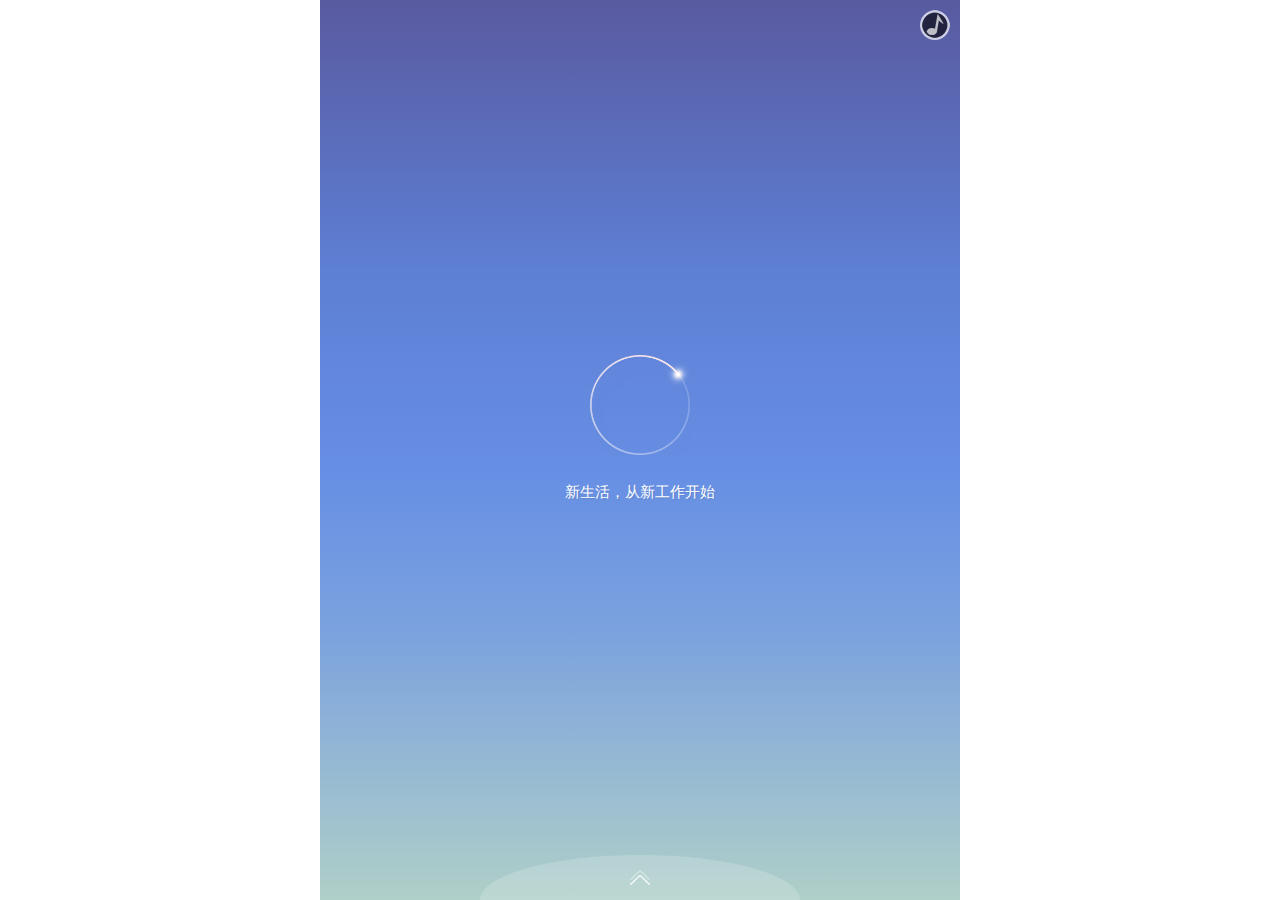
<file: index.html>
<!DOCTYPE html>
<html>
<head>
    <meta http-equiv="Content-Type" content="text/html; charset=utf-8"/>
    <title>某同城微招聘</title>
    <meta name='viewport' content='width=device-width, initial-scale=1.0, maximum-scale=1.0'/>
    <!--
    <link rel="stylesheet" href="css/swiper.min.css">
    <link rel="stylesheet" href="css/animate.min.css">
    <script src="js/swiper.min.js"></script>
    <script src="js/swiper.animate.min.js"></script>
    -->
    <link rel="stylesheet" href="css/swiper.min.css">
    <link rel="stylesheet" href="css/animate.min.css">

    <script src="js/swiper.min.js"></script>
    <script src="js/swiper.animate.min.js"></script>

    <link rel="stylesheet" href="css/style.css">
</head>

<body>
<style type="text/css">
    body{
        position:relative;
    }



    .mm-box{
        position: absolute;
        top: 10px;
        right: 10px;
        z-index: 900;
    }
    #mm{
        z-index:999;-webkit-animation: loadRotate 3s infinite linear;
        display:block;
        width: 30px;
        height: 30px;
        z-index: 999;
    }

    @keyframes loadRotate{
        from{
            transform:rotateZ(0deg);
        }
        to{
            transform:rotateZ(360deg);
        }
    }
</style>

<div class="swiper-container" id="swiper-container-v">

    <section class="poster_wrap load" id="load">
        <div class="p_loading">
            <div class="p_loading_logo"></div>
            <p class="p_loading_tip">新生活，从新工作开始</p>
        </div>
    </section>

    <div class="swiper-wrapper">
        <!-------------slide1----------------->
        <section class="swiper-slide swiper-slide1 swiper-slide-v">
            <div class="index-top ani" swiper-animate-effect="myZoomIn1" swiper-animate-duration="0.6s"
                 swiper-animate-delay="0s">
                <div class="logo">
                    <div class="box1">
                        <div class="box2">
                            <img src="upload/wzp_logo.png">
                        </div>
                    </div>
                </div>
                <h1 class="poster_tit">某同城公司</h1>
                <p class="poster_details">新生活，从新工作开始</p>

            </div>

            <div class="building ani" swiper-animate-effect="myZoomIn2" swiper-animate-duration="0.6s"
                 swiper-animate-delay="0s"></div>

        </section>

        <!---------------slide2-------------->
        <section class="swiper-slide swiper-slide2 swiper-slide-v">

            <ul class="company_intro">
                <li class="intro1 ani" swiper-animate-effect="myFlip" swiper-animate-duration="0.3s"
                    swiper-animate-delay="0s">
                    <div class="icon"><i></i></div>
                    <p>深圳</p>
                </li>
                <li class="intro2 ani" swiper-animate-effect="myFlip" swiper-animate-duration="0.3s"
                    swiper-animate-delay="0.1s">
                    <div class="icon"><i></i></div>
                    <p>50-500人</p>
                </li>
                <li class="intro3 ani" swiper-animate-effect="myFlip" swiper-animate-duration="0.3s"
                    swiper-animate-delay="0.2s">
                    <div class="icon"><i></i></div>
                    <p>私营</p>
                </li>
            </ul>


            <h3 class="about_us_tit ani" swiper-animate-effect="fadeInRight" swiper-animate-duration="0.3s"
                swiper-animate-delay="0.3s"><i class="about_us_tit_ico"></i>认识我们</h3>
            <div class="about_us_msg_p ani" swiper-animate-effect="fadeIn" swiper-animate-duration="0.3s"
                 swiper-animate-delay="0.5s">
                美国纽交所上市公司，国内专业的“本地、免费、真实、高效”生活服务平台！找租房，找二手房，找工作，找兼职，买卖二手，二手车交易，买卖宠物，找搬家，找保姆，找保洁，租车拼车，工商注册，婚车婚宴，上某同城一站解决！信息真实可靠，先行赔付！
            </div>

        </section>
        <!----------------slide3-------------->
        <section class="swiper-slide swiper-slide3 swiper-slide-v">
            <h1 class="abus_head"><i class="about_us_tit_ico"></i>我们的福利</h1>
            <div class="welf_bg">
                <div class="one ani" style="transition-timing-function:linear;" swiper-animate-effect="myrotateIn"
                     swiper-animate-duration="0.5s" swiper-animate-delay="0s"><span>五险一金</span></div>
                <div class="two ani" style="transition-timing-function:linear;" swiper-animate-effect="myrotateIn"
                     swiper-animate-duration="0.5s" swiper-animate-delay="0.1s"><span>每周双休</span></div>
                <div class="thr ani" style="transition-timing-function:linear;" swiper-animate-effect="myrotateIn"
                     swiper-animate-duration="0.5s" swiper-animate-delay="0.2s"><span>福利待遇好</span></div>
                <div class="thi ani" style="transition-timing-function:linear;" swiper-animate-effect="myrotateIn"
                     swiper-animate-duration="0.5s" swiper-animate-delay="0.2s"><span>发展前景好</span></div>
                <div class="fiv ani" style="transition-timing-function:linear;" swiper-animate-effect="myrotateIn"
                     swiper-animate-duration="0.5s" swiper-animate-delay="0.3s"><span>晋升空间大</span></div>
                <div class="six ani" style="transition-timing-function:linear;" swiper-animate-effect="myrotateIn"
                     swiper-animate-duration="0.5s" swiper-animate-delay="0.3s"><span>提供培训</span></div>
            </div>


        </section>
        <!-------------slide4----------------->
        <section class="swiper-slide swiper-slide4 swiper-slide-v">
            <h1 class="posit_tit"><i class="about_us_tit_ico"></i>我们招聘的职位</h1>
            <div class="swiper-container ani" id="swiper-container-h" swiper-animate-effect="rotateInUpLeft"
                 swiper-animate-duration="0.5s" swiper-animate-delay="0s">
                <div class="swiper-wrapper">
                    <div class="swiper-slide slide1">
                        <div class="posit_details_head">
                            <h3 class="posit_details_tit">公关专员</h3>
                            <span class="posit_details_money"><strong>面议</strong></span>
                            <p class="posit_details_tip">经验不限、学历本科</p>
                        </div>
                        <div class="job_details">
                            <p class="job_address">工作地点：广东省深圳市南山区高新科技园</p>
                            <h3 class="job_name">任职要求：<a class="job_name_details" href="#">职位详情&gt;&gt;</a></h3>
                            <div class="job_msg">任职资格：1.协助领导处理与各部门沟通和合作事宜；<br>
                                2.收集媒体信息，处理与各类媒体接洽、合作关系，协助媒介公关；<br>
                                3.注意收集影响本公司形象、声誉、关系的因素和事件信息，分析其后果，及时向领导提出对策建议；<br>
                                4.配合做好来宾迎送、接待、陪同、参观、讲解等工作；<br>
                                5.负责对合同的审阅、整理、归档、款项申请及保管工作；<br>
                                6.完成领导交办的其它工作。
                            </div>

                        </div>
                        <div class="posit_arrow_bot"></div>


                    </div>
                    <div class="swiper-slide slide2">

                        <div class="posit_details_head">
                            <h3 class="posit_details_tit">前台接待/总机/接待生</h3>
                            <span class="posit_details_money"><strong>面议</strong></span>
                            <p class="posit_details_tip">经验不限、学历不限</p>
                        </div>
                        <div class="job_details">
                            <p class="job_address">工作地点：广东省深圳市南山区高新科技园</p>
                            <h3 class="job_name">任职要求：<a class="job_name_details" href="#">职位详情&gt;&gt;</a></h3>
                            <div class="job_msg">任职资格：1、准确接听/转接电话，接待来访客人并及时准确通知被访人员；<br>
                                2、收发公司邮件、报刊、传真和物品等并做好登记管理以及转递工作；<br>
                                3、熟悉掌握前台各项操作流程，并熟知各会员卡的种类，以及卖品和出租更衣柜的销售价格；<br>
                                4、完成上级主管交办的其它工作，做好其他部门的协助工作；<br>
                                5、具有良好的待人接物及沟通协调能力，具有服务意识，负有责任心，性格活泼开朗，具有亲和力<br>
                            </div>

                        </div>
                        <div class="posit_arrow_bot"></div>
                    </div>
                    <div class="swiper-slide slide3">

                        <div class="posit_details_head">
                            <h3 class="posit_details_tit">Web前端开发、互联网软件开发工程师</h3>
                            <span class="posit_details_money"><strong>面议</strong></span>
                            <p class="posit_details_tip">经验不限、学历大专</p>
                        </div>
                        <div class="job_details">
                            <p class="job_address">工作地点：广东省深圳市南山区高新科技园</p>
                            <h3 class="job_name">任职要求：<a class="job_name_details" href="#">职位详情&gt;&gt;</a></h3>
                            <div class="job_msg">
                                任职资格：精通javascript、html；精通PS、Dreamweaver;<br>
                                精通WEB标准，熟练运用 DIV+CSS 来制作符合 w3c 规范的页面;<br>
                                具备熟练的编写和修改代码能力;<br>
                                懂得网络营销、精通页面优化技巧;<br>
                                具备良好的团队合作精神、较好的沟通能力、高度的责任感;
                            </div>

                        </div>
                        <div class="posit_arrow_bot"></div>
                    </div>


                    <div class="swiper-slide slide4">
                        <div class="posit_details_head">
                            <h3 class="posit_details_tit">总经理助理/总裁助理/总经理秘书</h3>
                            <span class="posit_details_money"><strong>面议</strong></span>
                            <p class="posit_details_tip">经验不限、学历大专</p>
                        </div>
                        <div class="job_details">
                            <p class="job_address">工作地点：广东省深圳市南山区高新科技园</p>
                            <h3 class="job_name">任职要求：<a class="job_name_details" href="#">职位详情&gt;&gt;</a></h3>
                            <div class="job_msg">任职资格：1、负责对项目出现的各类问题进行沟通协调，及时向总裁反馈重要信息；<br>
                                2、根据总裁需要，搜集行业相关信息，统计数据，撰写可行性研究报告等供总经理决策；<br>
                                3、协助总裁与客户建立良好的合作关系，并负责做好公司重要来宾的接待安排；<br>
                                4、撰写总裁需要的有关报告、文件；<br>
                                5、处理涉及总裁的电话、邮件、传真等各种渠道的信息，做到合理过滤和正确传达；<br>
                                6、有总裁亲自出面进行的接待，其餐饮、住宿、旅游等具体细节有总裁助理协助行政部共同安排；<br>
                                7、完成公司领导交办的其他工作任务；
                            </div>

                        </div>
                        <div class="posit_arrow_bot"></div>
                    </div>


                    <div class="swiper-slide slide5">
                        <div class="posit_details_head">
                            <h3 class="posit_details_tit">文案策划</h3>
                            <span class="posit_details_money"><strong>面议</strong></span>
                            <p class="posit_details_tip">经验不限、学历本科</p>
                        </div>
                        <div class="job_details">
                            <p class="job_address">工作地点：广东省深圳市南山区高新科技园</p>
                            <h3 class="job_name">任职要求：<a class="job_name_details" href="#">职位详情&gt;&gt;</a></h3>
                            <div class="job_msg">任职资格：1、文笔流畅，触觉敏锐，思路清晰，良好的沟通能力和演讲能力；<br>2、熟练操作PPT，Excel等相关办公软件；了解无线WiFi网络常识，乐于追赶时尚潮流；<br>3、熟悉微营销，擅长媒体的媒介数据分析、媒体策略、投放计划、广告监测执行、广告效果评估等相关工作，具备独立的媒体策划能力和提案能力，有成功策划案例者优先；<br>4、具备良好的职业素养、较强的执行力、责任心、工作主动性、服务意识、沟通能力和团队合作精神。<br>5、本科或以上学历，2年以上广告公司媒介策划相关工作经验。
                            </div>

                        </div>
                        <div class="posit_arrow_bot"></div>
                    </div>

                </div>
            </div>
            <div class="job_btn_con ani" swiper-animate-effect="slideInRight" swiper-animate-duration="0.1s"
                 swiper-animate-delay="0.5s">
                <div class="job_btn_list">
                    <a href="#" class="job_btn add">投个简历</a>
                    <a href="tel:0755-12345678" class="job_btn tel">电话联系</a>
                </div>
            </div>

        </section>
        <!-------------slide5----------------->
        <section class="swiper-slide swiper-slide5 swiper-slide-v">
            <div class="logo">
                <div class="box1">
                    <div class="box2">
                        <img src="upload/wzp_logo.png">
                    </div>
                </div>
            </div>
            <p class="praise_tip ani" swiper-animate-effect="fadeInUp" swiper-animate-duration="0.3s"
               swiper-animate-delay="0s">已有<b>5</b>人觉得这家公司值得加入</p>
            <a class="praise_btn ani" href="javascript:;" swiper-animate-effect="fadeInUp"
               swiper-animate-duration="0.3s" swiper-animate-delay="0.1s">
                <i><em></em></i><span>点赞，值得加入</span>
            </a>
            <a class="praise_share_btn ani" href="javascript:;" swiper-animate-effect="fadeInUp"
               swiper-animate-duration="0.3s" swiper-animate-delay="0.2s">分享给好友</a>
            <a class="more_position ani" href="#" id="viewmoreinfozp" swiper-animate-effect="fadeInUp"
               swiper-animate-duration="0.3s" swiper-animate-delay="0.3s">查看更多职位&gt;&gt;</a>


        </section>

        <!-------------slide6----------------->
        <section class="swiper-slide swiper-slide6 swiper-slide-v">
            <div class="logo ani" swiper-animate-effect="fadeInDown" swiper-animate-duration="0.3s"
                 swiper-animate-delay="0s">
                <div class="box1">
                    <div class="box2">
                        <img src="upload/wzp_logo.png">
                    </div>
                </div>
            </div>

            <div class="search_posit ani" swiper-animate-effect="fadeInDown" swiper-animate-duration="0.3s"
                 swiper-animate-delay="0.1s">
                <div class="search_input_con">
                    <div class="search_input_details">
                        <input type="text" placeholder="搜索我感兴趣的企业" value="" class="search_input">
                    </div>
                </div>
                <a class="search_btn" href="javascript:;"></a>
            </div>
            <a class="search_footer_btn ani" href="#" swiper-animate-effect="fadeInLeft" swiper-animate-duration="0.3s"
               swiper-animate-delay="0.3s">创建我的微招聘</a>
            <p class="search_footer_tip ani" swiper-animate-effect="fadeInRight" swiper-animate-duration="0.3s"
               swiper-animate-delay="0.3s">某同城提供以上服务</p>
        </section>
    </div>

    <div class="arrow-box">
        <img src="images/arrow.png" id="array">
    </div>

    <!--右侧分页点-->
    <div class="swiper-pagination "></div>

    <div class="mm-box">
        <audio style="display: none" id="audio" src="http://www.dyjkglass.com/qiangu.mp3" autoplay="autoplay">
            <!-- <source src="我的楼兰.mp3" type="audio/mp3">-->
            您的浏览器不支持audio标签
        </audio>
        <img id="mm" src="images/music_open.png" onclick="play()">
    </div>
</div>

<script src="js/code.min.js"></script>
<script src="js/jquery.js"></script>


<script type="text/javascript">

    var $video = document.getElementById("audio");
    var isPlaying = true;
    $(function(){


    })

    function play(){
        if($video.paused){
            $video.play();
            isPlaying = true;
            $("#mm").attr("src","images/music_open.png")
            $("#mm").css("animationPlayState","running")
        }else{
            $video.pause();
            isPlaying = false
            $("#mm").attr("src","images/music_close.png")
            $("#mm").css("animationPlayState","paused")
        }
    }
</script>
</body>
</html>
</file>
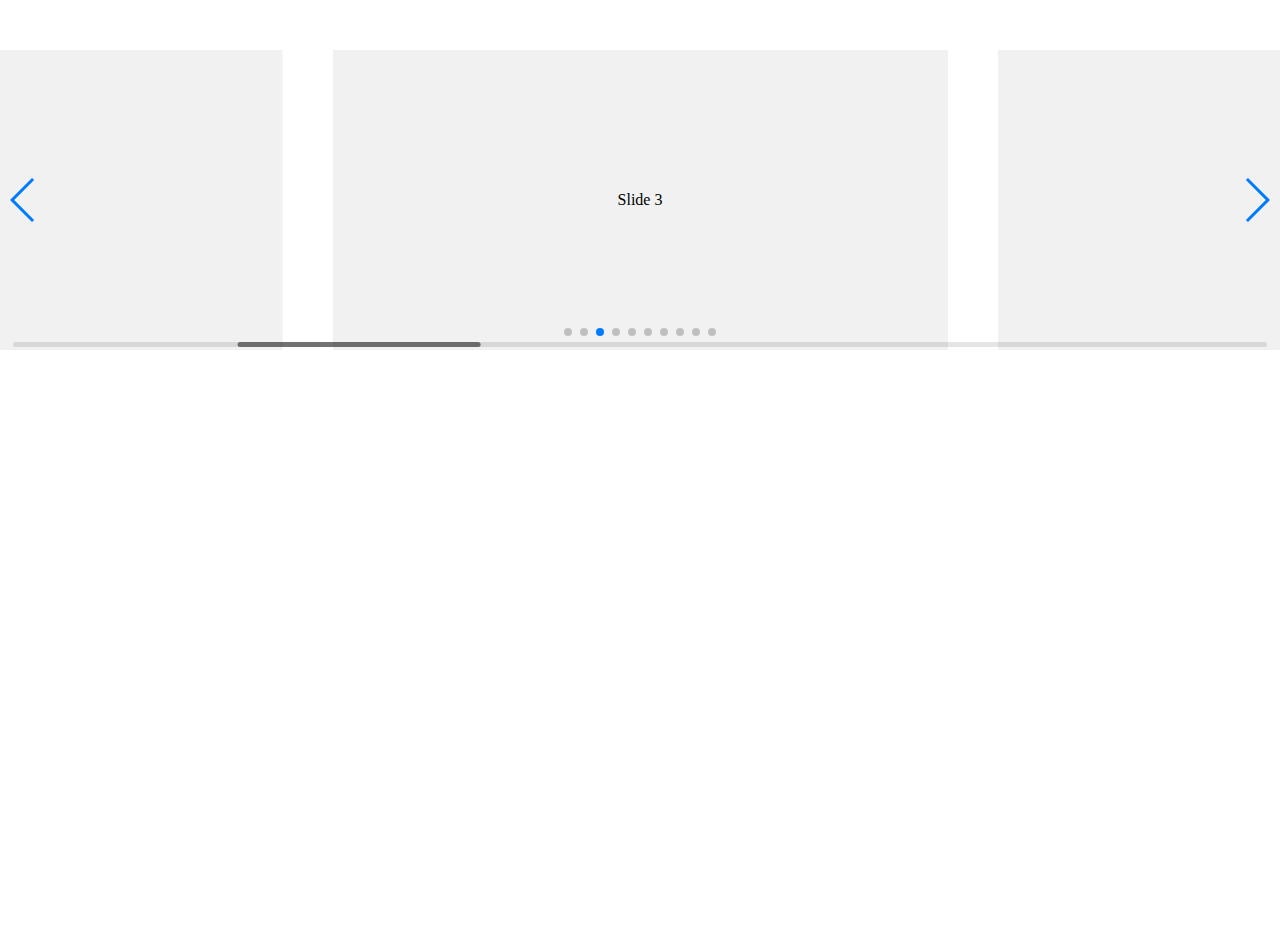
<file: res/playground/index.html>
<!doctype html>
<html lang="en">
<head>
    <meta charset="UTF-8">
    <title>Swiper Playground</title>
    <link rel="stylesheet" href="../dist/css/swiper.min.css">
    <meta name="viewport" content="width=device-width">
</head>
<body>
    <div class="swiper-container">
        <div class="swiper-scrollbar"></div>
        <div class="swiper-button-prev"></div>
        <div class="swiper-button-next"></div>
        <div class="swiper-wrapper">
            <div class="swiper-slide">Slide 1</div>
            <div class="swiper-slide">Slide 2</div>
            <div class="swiper-slide">Slide 3</div>
            <div class="swiper-slide">Slide 4</div>
            <div class="swiper-slide">Slide 5</div>
            <div class="swiper-slide">Slide 6</div>
            <div class="swiper-slide">Slide 7</div>
            <div class="swiper-slide">Slide 8</div>
            <div class="swiper-slide">Slide 9</div>
            <div class="swiper-slide">Slide 10</div>
        </div>
        <div class="swiper-pagination"></div>
    </div>
    <style>
    body, html {
        padding: 0;
        margin: 0;
        position: relative;
        height: 100%;
    }
    .swiper-container {
        width: 100%;
        height: 300px;
        margin: 50px auto;
    }
    .swiper-slide {
        background: #f1f1f1;
        color:#000;
        text-align: center;
        line-height: 300px;
    }
    </style>
    <script src="../dist/js/swiper.min.js"></script>
    <script>
        var swiper = new Swiper({
            el: '.swiper-container',
            initialSlide: 2,
            spaceBetween: 50,
            slidesPerView: 2,
            centeredSlides: true,
            slideToClickedSlide: true,
            grabCursor: true,
            scrollbar: {
              el: '.swiper-scrollbar',
            },
            mousewheel: {
              enabled: true,
            },
            keyboard: {
              enabled: true,
            },
            pagination: {
              el: '.swiper-pagination',
            },
            navigation: {
              nextEl: '.swiper-button-next',
              prevEl: '.swiper-button-prev',
            },
        });
    </script>
</body>
</html>
</file>
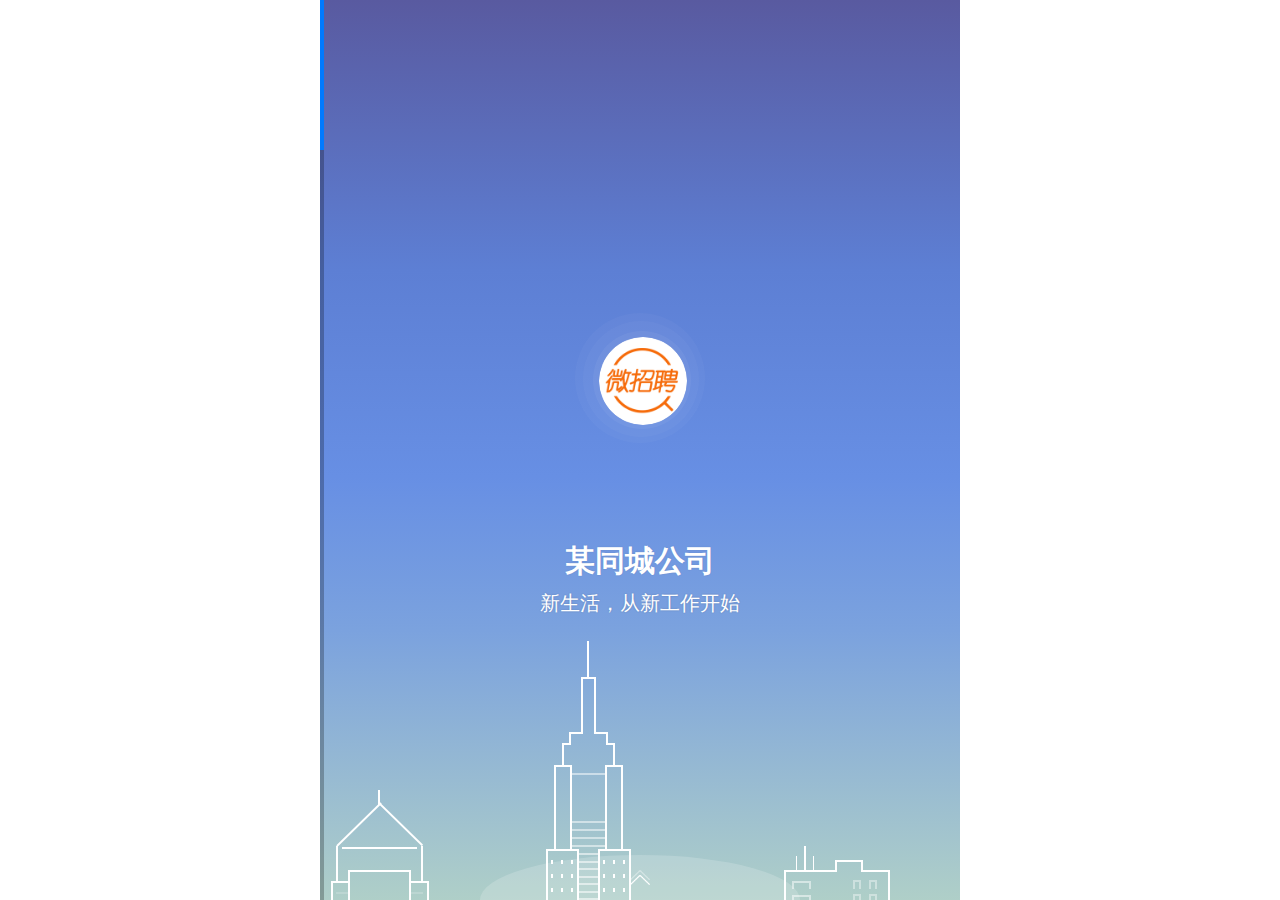
<file: index_copy.html>
<!DOCTYPE html>
<html lang="en">
<head>
  <meta charset="utf-8">
  <meta name='viewport' content='width=device-width, initial-scale=1.0, maximum-scale=1.0'/>
  <title>Swiper demo</title>
  <!-- Link Swiper's CSS -->
  <link rel="stylesheet" href="res/dist/css/swiper.min.css">
  <link rel="stylesheet" href="css/animate.min.css">

  <script src="res/dist/js/swiper.js"></script>
  <script src="js/swiper.animate.min.js"></script>

  <link rel="stylesheet" href="css/style.css">

  <style>
    html, body {
      position: relative;
      height: 100%;
    }
    body {
      font-family: Helvetica Neue, Helvetica, Arial, sans-serif;
      font-size: 14px;
      margin: 0;
      padding: 0;
    }
    .swiper-slide {
      text-align: center;
      font-size: 18px;

      /* Center slide text vertically */
      display: -webkit-box;
      display: -ms-flexbox;
      display: -webkit-flex;
      display: flex;
      -webkit-box-pack: center;
      -ms-flex-pack: center;
      -webkit-justify-content: center;
      justify-content: center;
      -webkit-box-align: center;
      -ms-flex-align: center;
      -webkit-align-items: center;
      align-items: center;
    }
  </style>

</head>
<body>
  <!-- Swiper -->
  <div class="swiper-container"  id="swiper-container-v">
    <div class="swiper-wrapper">
      <!-------------slide1----------------->
      <section class="swiper-slide swiper-slide1 swiper-slide-v">
        <div class="index-top ani" swiper-animate-effect="myZoomIn1" swiper-animate-duration="0.6s"
             swiper-animate-delay="0s">
          <div class="logo">
            <div class="box1">
              <div class="box2">
                <img src="upload/wzp_logo.png">
              </div>
            </div>
          </div>
          <h1 class="poster_tit">某同城公司</h1>
          <p class="poster_details">新生活，从新工作开始</p>

        </div>

        <div class="building ani" swiper-animate-effect="myZoomIn2" swiper-animate-duration="0.6s"
             swiper-animate-delay="0s"></div>

      </section>
      <!---------------slide2-------------->
      <section class="swiper-slide swiper-slide2 swiper-slide-v">


        <ul class="company_intro">
          <li class="intro1 ani" swiper-animate-effect="myFlip" swiper-animate-duration="0.3s"
              swiper-animate-delay="0s">
            <div class="icon"><i></i></div>
            <p>深圳</p>
          </li>
          <li class="intro2 ani" swiper-animate-effect="myFlip" swiper-animate-duration="0.3s"
              swiper-animate-delay="0.1s">
            <div class="icon"><i></i></div>
            <p>50-500人</p>
          </li>
          <li class="intro3 ani" swiper-animate-effect="myFlip" swiper-animate-duration="0.3s"
              swiper-animate-delay="0.2s">
            <div class="icon"><i></i></div>
            <p>私营</p>
          </li>
        </ul>


        <h3 class="about_us_tit ani" swiper-animate-effect="fadeInRight" swiper-animate-duration="0.3s"
            swiper-animate-delay="0.3s"><i class="about_us_tit_ico"></i>认识我们</h3>
        <div class="about_us_msg_p ani" swiper-animate-effect="fadeIn" swiper-animate-duration="0.3s"
             swiper-animate-delay="0.5s">
          美国纽交所上市公司，国内专业的“本地、免费、真实、高效”生活服务平台！找租房，找二手房，找工作，找兼职，买卖二手，二手车交易，买卖宠物，找搬家，找保姆，找保洁，租车拼车，工商注册，婚车婚宴，上某同城一站解决！信息真实可靠，先行赔付！
        </div>

      </section>
      <!----------------slide3-------------->
      <section class="swiper-slide swiper-slide3 swiper-slide-v">

        <h1 class="abus_head"><i class="about_us_tit_ico"></i>我们的福利</h1>


        <div class="welf_bg">
          <div class="one ani" style="transition-timing-function:linear;" swiper-animate-effect="myrotateIn"
               swiper-animate-duration="0.5s" swiper-animate-delay="0s"><span>五险一金</span></div>
          <div class="two ani" style="transition-timing-function:linear;" swiper-animate-effect="myrotateIn"
               swiper-animate-duration="0.5s" swiper-animate-delay="0.1s"><span>每周双休</span></div>
          <div class="thr ani" style="transition-timing-function:linear;" swiper-animate-effect="myrotateIn"
               swiper-animate-duration="0.5s" swiper-animate-delay="0.2s"><span>福利待遇好</span></div>
          <div class="thi ani" style="transition-timing-function:linear;" swiper-animate-effect="myrotateIn"
               swiper-animate-duration="0.5s" swiper-animate-delay="0.2s"><span>发展前景好</span></div>
          <div class="fiv ani" style="transition-timing-function:linear;" swiper-animate-effect="myrotateIn"
               swiper-animate-duration="0.5s" swiper-animate-delay="0.3s"><span>晋升空间大</span></div>
          <div class="six ani" style="transition-timing-function:linear;" swiper-animate-effect="myrotateIn"
               swiper-animate-duration="0.5s" swiper-animate-delay="0.3s"><span>提供培训</span></div>
        </div>


      </section>
      <!-------------slide4----------------->
      <section class="swiper-slide swiper-slide4 swiper-slide-v">
        <h1 class="posit_tit"><i class="about_us_tit_ico"></i>我们招聘的职位</h1>
        <div class="job_btn_con ani" swiper-animate-effect="slideInRight" swiper-animate-duration="0.1s"
             swiper-animate-delay="0.5s">
          <div class="job_btn_list">
            <a href="#" class="job_btn add">投个简历</a>
            <a href="tel:0755-12345678" class="job_btn tel">电话联系</a>
          </div>
        </div>

      </section>
      <!-------------slide5----------------->
      <section class="swiper-slide swiper-slide5 swiper-slide-v">
        <div class="logo">
          <div class="box1">
            <div class="box2">
              <img src="upload/wzp_logo.png">
            </div>
          </div>
        </div>
        <p class="praise_tip ani" swiper-animate-effect="fadeInUp" swiper-animate-duration="0.3s"
           swiper-animate-delay="0s">已有<b>5</b>人觉得这家公司值得加入</p>
        <a class="praise_btn ani" href="javascript:;" swiper-animate-effect="fadeInUp"
           swiper-animate-duration="0.3s" swiper-animate-delay="0.1s">
          <i><em></em></i><span>点赞，值得加入</span>
        </a>
        <a class="praise_share_btn ani" href="javascript:;" swiper-animate-effect="fadeInUp"
           swiper-animate-duration="0.3s" swiper-animate-delay="0.2s">分享给好友</a>
        <a class="more_position ani" href="#" id="viewmoreinfozp" swiper-animate-effect="fadeInUp"
           swiper-animate-duration="0.3s" swiper-animate-delay="0.3s">查看更多职位&gt;&gt;</a>


      </section>

      <!-------------slide6----------------->
      <section class="swiper-slide swiper-slide6 swiper-slide-v">
        <div class="logo ani" swiper-animate-effect="fadeInDown" swiper-animate-duration="0.3s"
             swiper-animate-delay="0s">
          <div class="box1">
            <div class="box2">
              <img src="upload/wzp_logo.png">
            </div>
          </div>
        </div>

        <div class="search_posit ani" swiper-animate-effect="fadeInDown" swiper-animate-duration="0.3s"
             swiper-animate-delay="0.1s">
          <div class="search_input_con">
            <div class="search_input_details">
              <input type="text" placeholder="搜索我感兴趣的企业" value="" class="search_input">
            </div>
          </div>
          <a class="search_btn" href="javascript:;"></a>
        </div>
        <a class="search_footer_btn ani" href="#" swiper-animate-effect="fadeInLeft" swiper-animate-duration="0.3s"
           swiper-animate-delay="0.3s">创建我的微招聘</a>
        <p class="search_footer_tip ani" swiper-animate-effect="fadeInRight" swiper-animate-duration="0.3s"
           swiper-animate-delay="0.3s">某同城提供以上服务</p>
      </section>
    </div>

    <div class="arrow-box">
      <img src="images/arrow.png" id="array">
    </div>

    <!--右侧分页点-->
    <div class="swiper-pagination "></div>
  </div>


  <!-- Initialize Swiper -->
  <script>
    window.onload = function(){
        new Swiper('.swiper-container', {
            pagination: {
                el: '.swiper-pagination',
                type: 'progressbar',
            },
            direction: 'vertical',
            onInit: function () {
                alert("sa")
                swiperAnimateCache(a);
                swiperAnimate(a)
            }
        });
    }
  </script>
</body>
</html>
</file>
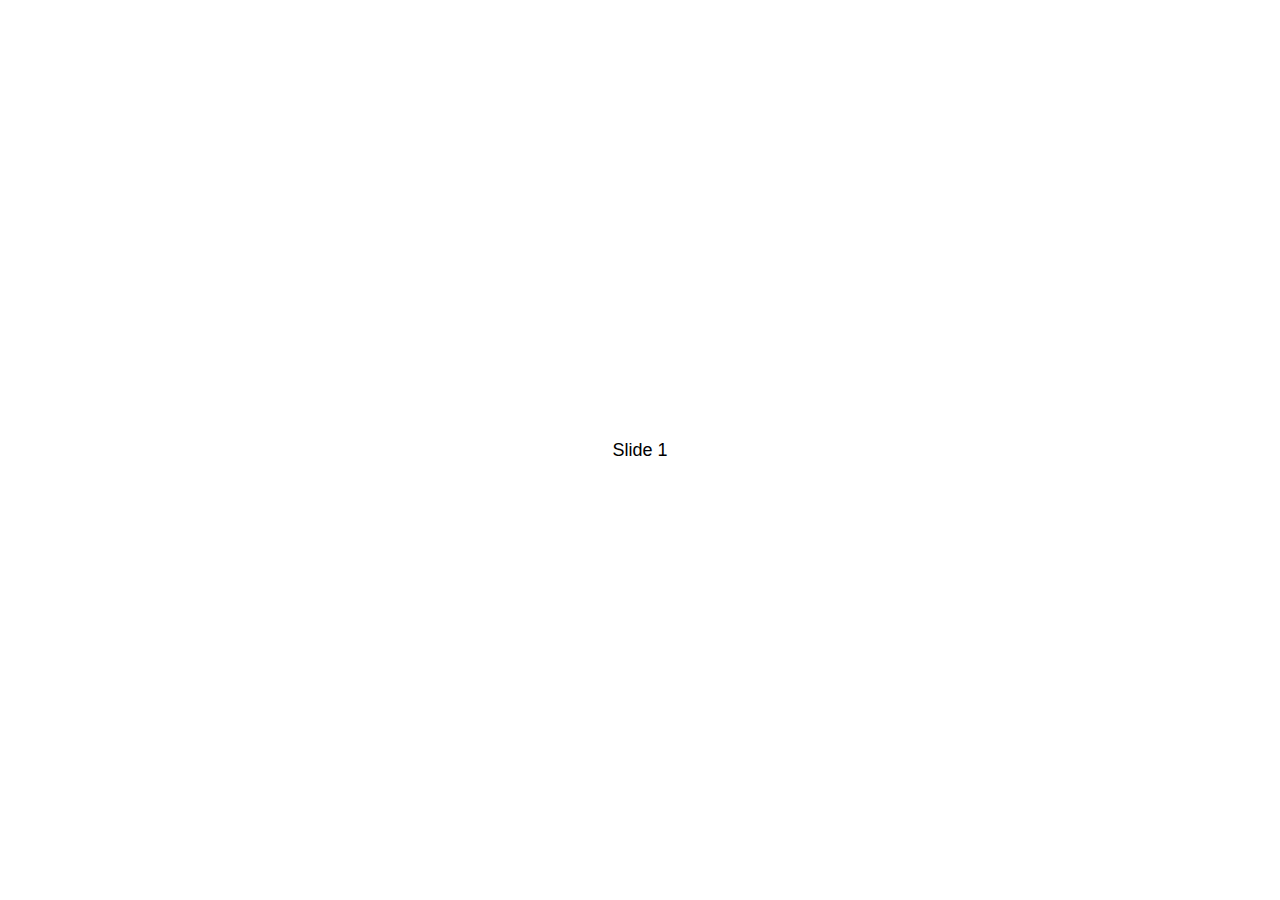
<file: res/demos/010-default.html>
<!DOCTYPE html>
<html lang="en">
<head>
  <meta charset="utf-8">
  <title>Swiper demo</title>
  <!-- Link Swiper's CSS -->
  <link rel="stylesheet" href="../dist/css/swiper.min.css">

  <!-- Demo styles -->
  <style>
    html, body {
      position: relative;
      height: 100%;
    }
    body {
      background: #eee;
      font-family: Helvetica Neue, Helvetica, Arial, sans-serif;
      font-size: 14px;
      color:#000;
      margin: 0;
      padding: 0;
    }
    .swiper-container {
      width: 100%;
      height: 100%;
    }
    .swiper-slide {
      text-align: center;
      font-size: 18px;
      background: #fff;

      /* Center slide text vertically */
      display: -webkit-box;
      display: -ms-flexbox;
      display: -webkit-flex;
      display: flex;
      -webkit-box-pack: center;
      -ms-flex-pack: center;
      -webkit-justify-content: center;
      justify-content: center;
      -webkit-box-align: center;
      -ms-flex-align: center;
      -webkit-align-items: center;
      align-items: center;
    }
  </style>
</head>
<body>
  <!-- Swiper -->
  <div class="swiper-container">
    <div class="swiper-wrapper">
      <div class="swiper-slide">Slide 1</div>
      <div class="swiper-slide">Slide 2</div>
      <div class="swiper-slide">Slide 3</div>
      <div class="swiper-slide">Slide 4</div>
      <div class="swiper-slide">Slide 5</div>
      <div class="swiper-slide">Slide 6</div>
      <div class="swiper-slide">Slide 7</div>
      <div class="swiper-slide">Slide 8</div>
      <div class="swiper-slide">Slide 9</div>
      <div class="swiper-slide">Slide 10</div>
    </div>
  </div>

  <!-- Swiper JS -->
  <script src="../dist/js/swiper.min.js"></script>

  <!-- Initialize Swiper -->
  <script>
    var swiper = new Swiper('.swiper-container');
  </script>
</body>
</html>
</file>
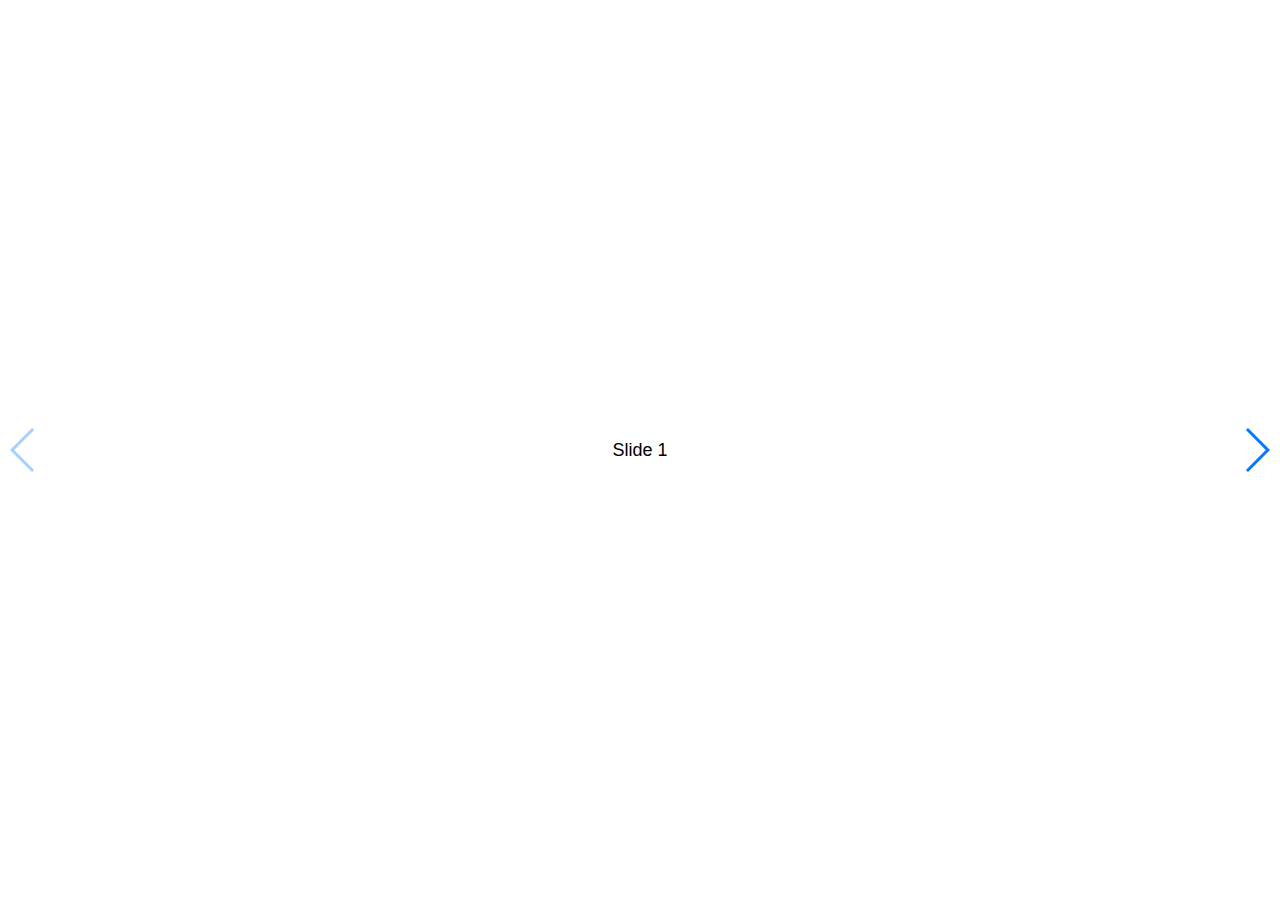
<file: res/demos/020-navigation.html>
<!DOCTYPE html>
<html lang="en">
<head>
  <meta charset="utf-8">
  <title>Swiper demo</title>
  <meta name="viewport" content="width=device-width, initial-scale=1, minimum-scale=1, maximum-scale=1">

  <!-- Link Swiper's CSS -->
  <link rel="stylesheet" href="../dist/css/swiper.min.css">

  <!-- Demo styles -->
  <style>
    html, body {
      position: relative;
      height: 100%;
    }
    body {
      background: #eee;
      font-family: Helvetica Neue, Helvetica, Arial, sans-serif;
      font-size: 14px;
      color:#000;
      margin: 0;
      padding: 0;
    }
    .swiper-container {
      width: 100%;
      height: 100%;
    }
    .swiper-slide {
      text-align: center;
      font-size: 18px;
      background: #fff;

      /* Center slide text vertically */
      display: -webkit-box;
      display: -ms-flexbox;
      display: -webkit-flex;
      display: flex;
      -webkit-box-pack: center;
      -ms-flex-pack: center;
      -webkit-justify-content: center;
      justify-content: center;
      -webkit-box-align: center;
      -ms-flex-align: center;
      -webkit-align-items: center;
      align-items: center;
    }
  </style>
</head>
<body>
  <!-- Swiper -->
  <div class="swiper-container">
    <div class="swiper-wrapper">
      <div class="swiper-slide">Slide 1</div>
      <div class="swiper-slide">Slide 2</div>
      <div class="swiper-slide">Slide 3</div>
      <div class="swiper-slide">Slide 4</div>
      <div class="swiper-slide">Slide 5</div>
      <div class="swiper-slide">Slide 6</div>
      <div class="swiper-slide">Slide 7</div>
      <div class="swiper-slide">Slide 8</div>
      <div class="swiper-slide">Slide 9</div>
      <div class="swiper-slide">Slide 10</div>
    </div>
    <!-- Add Arrows -->
    <div class="swiper-button-next"></div>
    <div class="swiper-button-prev"></div>
  </div>

  <!-- Swiper JS -->
  <script src="../dist/js/swiper.min.js"></script>

  <!-- Initialize Swiper -->
  <script>
    var swiper = new Swiper('.swiper-container', {
      navigation: {
        nextEl: '.swiper-button-next',
        prevEl: '.swiper-button-prev',
      },
    });
  </script>
</body>
</html>
</file>
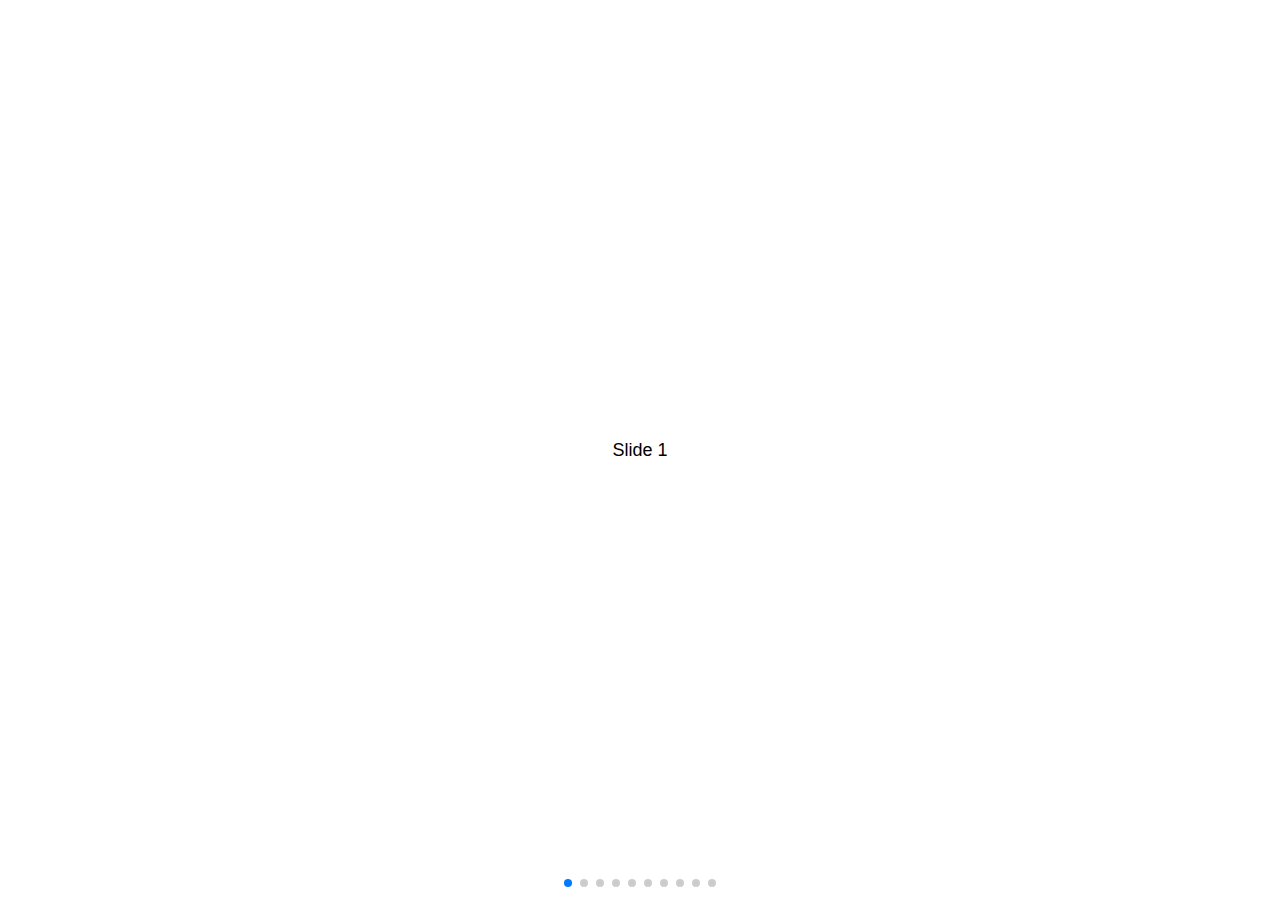
<file: res/demos/030-pagination.html>
<!DOCTYPE html>
<html lang="en">
<head>
  <meta charset="utf-8">
  <title>Swiper demo</title>
  <meta name="viewport" content="width=device-width, initial-scale=1, minimum-scale=1, maximum-scale=1">

  <!-- Link Swiper's CSS -->
  <link rel="stylesheet" href="../dist/css/swiper.min.css">

  <!-- Demo styles -->
  <style>
    html, body {
      position: relative;
      height: 100%;
    }
    body {
      background: #eee;
      font-family: Helvetica Neue, Helvetica, Arial, sans-serif;
      font-size: 14px;
      color:#000;
      margin: 0;
      padding: 0;
    }
    .swiper-container {
      width: 100%;
      height: 100%;
    }
    .swiper-slide {
      text-align: center;
      font-size: 18px;
      background: #fff;

      /* Center slide text vertically */
      display: -webkit-box;
      display: -ms-flexbox;
      display: -webkit-flex;
      display: flex;
      -webkit-box-pack: center;
      -ms-flex-pack: center;
      -webkit-justify-content: center;
      justify-content: center;
      -webkit-box-align: center;
      -ms-flex-align: center;
      -webkit-align-items: center;
      align-items: center;
    }
  </style>
</head>
<body>
  <!-- Swiper -->
  <div class="swiper-container">
    <div class="swiper-wrapper">
      <div class="swiper-slide">Slide 1</div>
      <div class="swiper-slide">Slide 2</div>
      <div class="swiper-slide">Slide 3</div>
      <div class="swiper-slide">Slide 4</div>
      <div class="swiper-slide">Slide 5</div>
      <div class="swiper-slide">Slide 6</div>
      <div class="swiper-slide">Slide 7</div>
      <div class="swiper-slide">Slide 8</div>
      <div class="swiper-slide">Slide 9</div>
      <div class="swiper-slide">Slide 10</div>
    </div>
    <!-- Add Pagination -->
    <div class="swiper-pagination"></div>
  </div>

  <!-- Swiper JS -->
  <script src="../dist/js/swiper.min.js"></script>

  <!-- Initialize Swiper -->
  <script>
    var swiper = new Swiper('.swiper-container', {
      pagination: {
        el: '.swiper-pagination',
      },
    });
  </script>
</body>
</html>
</file>
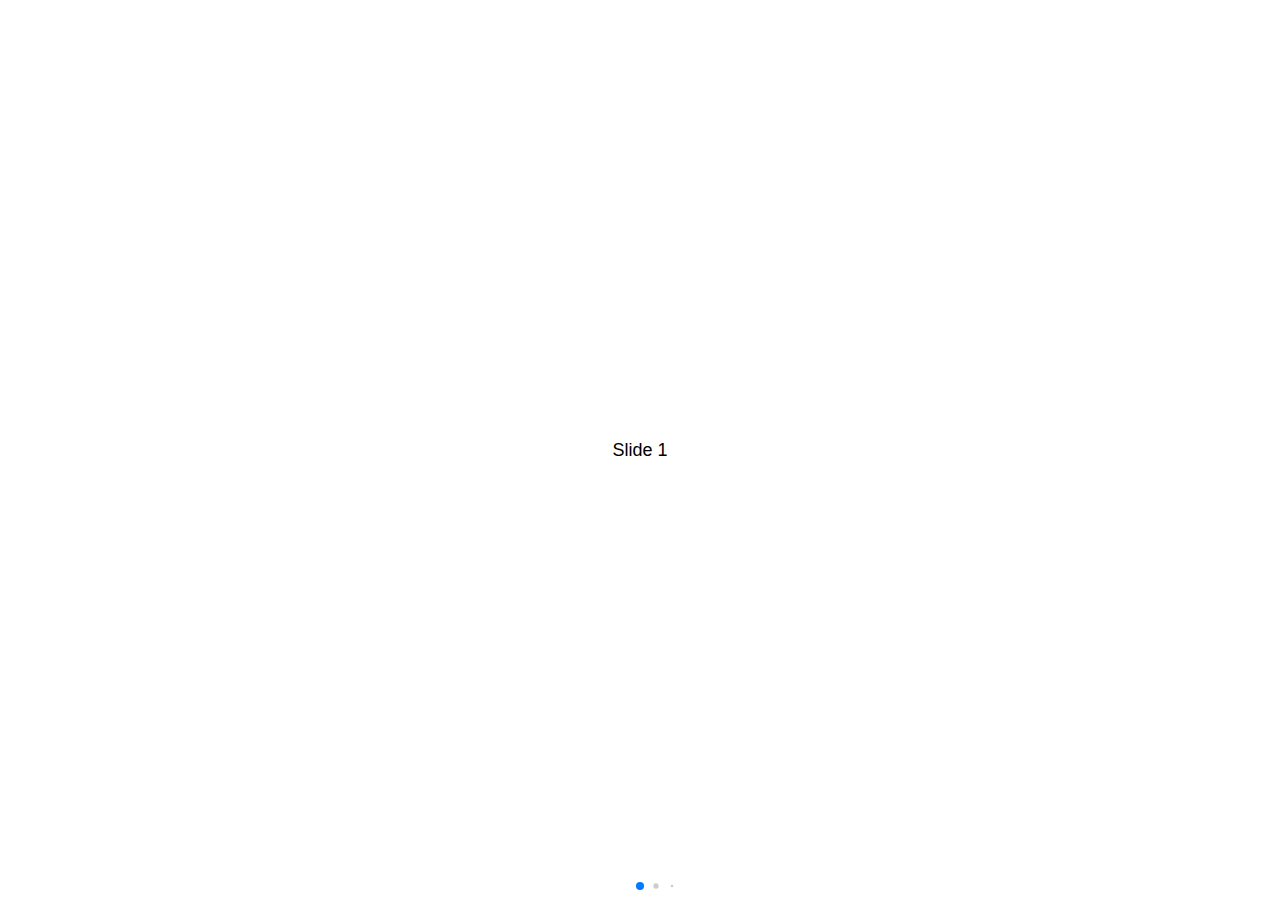
<file: res/demos/040-pagination-dynamic.html>
<!DOCTYPE html>
<html lang="en">
<head>
  <meta charset="utf-8">
  <title>Swiper demo</title>
  <meta name="viewport" content="width=device-width, initial-scale=1, minimum-scale=1, maximum-scale=1">

  <!-- Link Swiper's CSS -->
  <link rel="stylesheet" href="../dist/css/swiper.min.css">

  <!-- Demo styles -->
  <style>
    html, body {
      position: relative;
      height: 100%;
    }
    body {
      background: #eee;
      font-family: Helvetica Neue, Helvetica, Arial, sans-serif;
      font-size: 14px;
      color:#000;
      margin: 0;
      padding: 0;
    }
    .swiper-container {
      width: 100%;
      height: 100%;
    }
    .swiper-slide {
      text-align: center;
      font-size: 18px;
      background: #fff;

      /* Center slide text vertically */
      display: -webkit-box;
      display: -ms-flexbox;
      display: -webkit-flex;
      display: flex;
      -webkit-box-pack: center;
      -ms-flex-pack: center;
      -webkit-justify-content: center;
      justify-content: center;
      -webkit-box-align: center;
      -ms-flex-align: center;
      -webkit-align-items: center;
      align-items: center;
    }
  </style>
</head>
<body>
  <!-- Swiper -->
  <div class="swiper-container">
    <div class="swiper-wrapper">
      <div class="swiper-slide">Slide 1</div>
      <div class="swiper-slide">Slide 2</div>
      <div class="swiper-slide">Slide 3</div>
      <div class="swiper-slide">Slide 4</div>
      <div class="swiper-slide">Slide 5</div>
      <div class="swiper-slide">Slide 6</div>
      <div class="swiper-slide">Slide 7</div>
      <div class="swiper-slide">Slide 8</div>
      <div class="swiper-slide">Slide 9</div>
      <div class="swiper-slide">Slide 10</div>
    </div>
    <!-- Add Pagination -->
    <div class="swiper-pagination"></div>
  </div>

  <!-- Swiper JS -->
  <script src="../dist/js/swiper.min.js"></script>

  <!-- Initialize Swiper -->
  <script>
    var swiper = new Swiper('.swiper-container', {
      pagination: {
        el: '.swiper-pagination',
        dynamicBullets: true,
      },
    });
  </script>
</body>
</html>
</file>
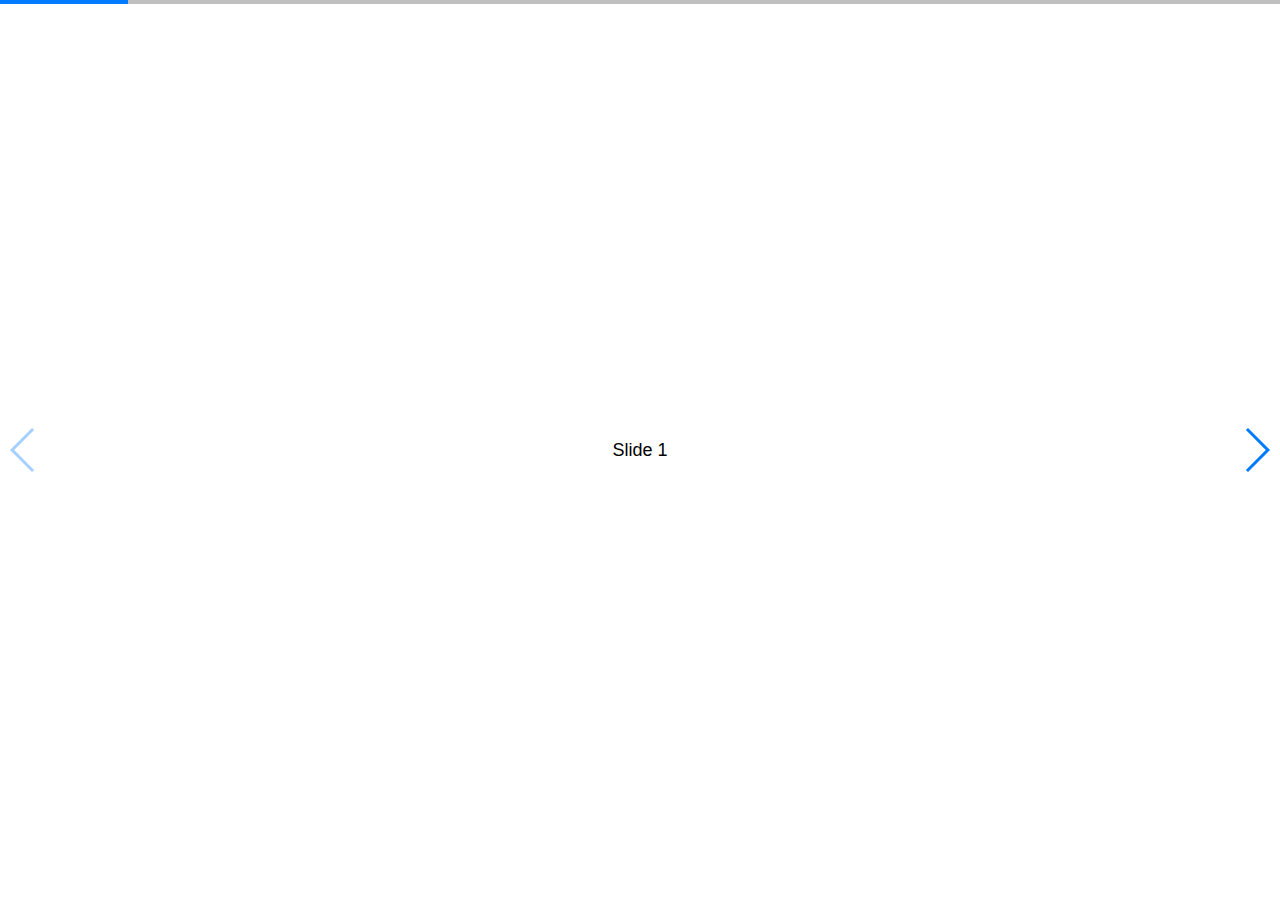
<file: res/demos/050-pagination-progress.html>
<!DOCTYPE html>
<html lang="en">
<head>
  <meta charset="utf-8">
  <title>Swiper demo</title>
  <!-- Link Swiper's CSS -->
  <link rel="stylesheet" href="../dist/css/swiper.min.css">

  <!-- Demo styles -->
  <style>
    html, body {
      position: relative;
      height: 100%;
    }
    body {
      background: #eee;
      font-family: Helvetica Neue, Helvetica, Arial, sans-serif;
      font-size: 14px;
      color:#000;
      margin: 0;
      padding: 0;
    }
    .swiper-container {
      width: 100%;
      height: 100%;
    }
    .swiper-slide {
      text-align: center;
      font-size: 18px;
      background: #fff;

      /* Center slide text vertically */
      display: -webkit-box;
      display: -ms-flexbox;
      display: -webkit-flex;
      display: flex;
      -webkit-box-pack: center;
      -ms-flex-pack: center;
      -webkit-justify-content: center;
      justify-content: center;
      -webkit-box-align: center;
      -ms-flex-align: center;
      -webkit-align-items: center;
      align-items: center;
    }
  </style>
</head>
<body>
  <!-- Swiper -->
  <div class="swiper-container">
    <div class="swiper-wrapper">
      <div class="swiper-slide">Slide 1</div>
      <div class="swiper-slide">Slide 2</div>
      <div class="swiper-slide">Slide 3</div>
      <div class="swiper-slide">Slide 4</div>
      <div class="swiper-slide">Slide 5</div>
      <div class="swiper-slide">Slide 6</div>
      <div class="swiper-slide">Slide 7</div>
      <div class="swiper-slide">Slide 8</div>
      <div class="swiper-slide">Slide 9</div>
      <div class="swiper-slide">Slide 10</div>
    </div>
    <!-- Add Pagination -->
    <div class="swiper-pagination"></div>
    <!-- Add Arrows -->
    <div class="swiper-button-next"></div>
    <div class="swiper-button-prev"></div>
  </div>

  <!-- Swiper JS -->
  <script src="../dist/js/swiper.min.js"></script>

  <!-- Initialize Swiper -->
  <script>
    var swiper = new Swiper('.swiper-container', {
      pagination: {
        el: '.swiper-pagination',
        type: 'progressbar',
      },
      navigation: {
        nextEl: '.swiper-button-next',
        prevEl: '.swiper-button-prev',
      },
    });
  </script>
</body>
</html>
</file>
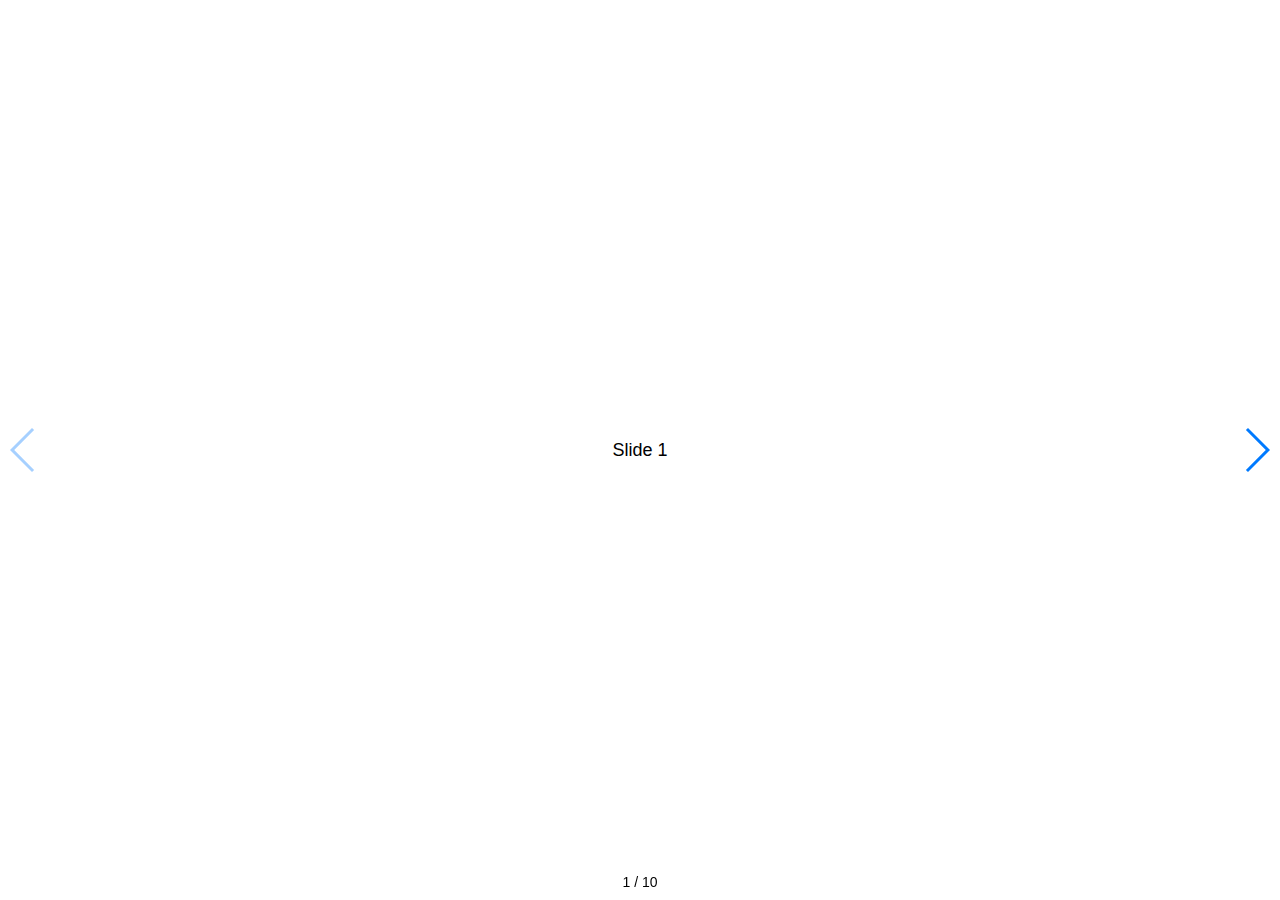
<file: res/demos/060-pagination-fraction.html>
<!DOCTYPE html>
<html lang="en">
<head>
  <meta charset="utf-8">
  <title>Swiper demo</title>
  <!-- Link Swiper's CSS -->
  <link rel="stylesheet" href="../dist/css/swiper.min.css">

  <!-- Demo styles -->
  <style>
    html, body {
      position: relative;
      height: 100%;
    }
    body {
      background: #eee;
      font-family: Helvetica Neue, Helvetica, Arial, sans-serif;
      font-size: 14px;
      color:#000;
      margin: 0;
      padding: 0;
    }
    .swiper-container {
      width: 100%;
      height: 100%;
    }
    .swiper-slide {
      text-align: center;
      font-size: 18px;
      background: #fff;

      /* Center slide text vertically */
      display: -webkit-box;
      display: -ms-flexbox;
      display: -webkit-flex;
      display: flex;
      -webkit-box-pack: center;
      -ms-flex-pack: center;
      -webkit-justify-content: center;
      justify-content: center;
      -webkit-box-align: center;
      -ms-flex-align: center;
      -webkit-align-items: center;
      align-items: center;
    }
  </style>
</head>
<body>
  <!-- Swiper -->
  <div class="swiper-container">
    <div class="swiper-wrapper">
      <div class="swiper-slide">Slide 1</div>
      <div class="swiper-slide">Slide 2</div>
      <div class="swiper-slide">Slide 3</div>
      <div class="swiper-slide">Slide 4</div>
      <div class="swiper-slide">Slide 5</div>
      <div class="swiper-slide">Slide 6</div>
      <div class="swiper-slide">Slide 7</div>
      <div class="swiper-slide">Slide 8</div>
      <div class="swiper-slide">Slide 9</div>
      <div class="swiper-slide">Slide 10</div>
    </div>
    <!-- Add Pagination -->
    <div class="swiper-pagination"></div>
    <!-- Add Arrows -->
    <div class="swiper-button-next"></div>
    <div class="swiper-button-prev"></div>
  </div>

  <!-- Swiper JS -->
  <script src="../dist/js/swiper.min.js"></script>

  <!-- Initialize Swiper -->
  <script>
    var swiper = new Swiper('.swiper-container', {
      pagination: {
        el: '.swiper-pagination',
        type: 'fraction',
      },
      navigation: {
        nextEl: '.swiper-button-next',
        prevEl: '.swiper-button-prev',
      },
    });
  </script>
</body>
</html>
</file>
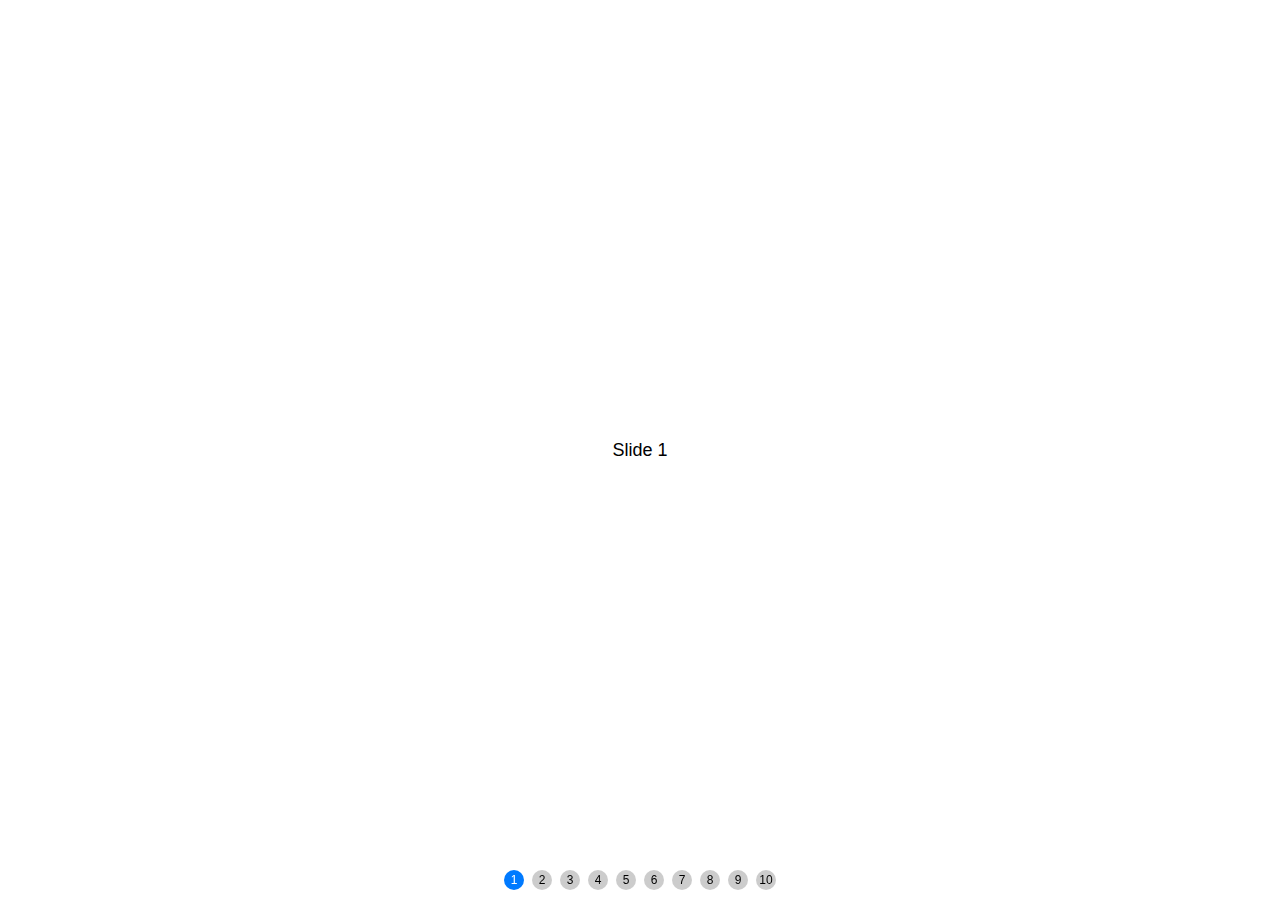
<file: res/demos/070-pagination-custom.html>
<!DOCTYPE html>
<html lang="en">
<head>
  <meta charset="utf-8">
  <title>Swiper demo</title>
  <meta name="viewport" content="width=device-width, initial-scale=1, minimum-scale=1, maximum-scale=1">

  <!-- Link Swiper's CSS -->
  <link rel="stylesheet" href="../dist/css/swiper.min.css">

  <!-- Demo styles -->
  <style>
    html, body {
      position: relative;
      height: 100%;
    }
    body {
      background: #eee;
      font-family: Helvetica Neue, Helvetica, Arial, sans-serif;
      font-size: 14px;
      color:#000;
      margin: 0;
      padding: 0;
    }
    .swiper-container {
      width: 100%;
      height: 100%;
    }
    .swiper-slide {
      text-align: center;
      font-size: 18px;
      background: #fff;

      /* Center slide text vertically */
      display: -webkit-box;
      display: -ms-flexbox;
      display: -webkit-flex;
      display: flex;
      -webkit-box-pack: center;
      -ms-flex-pack: center;
      -webkit-justify-content: center;
      justify-content: center;
      -webkit-box-align: center;
      -ms-flex-align: center;
      -webkit-align-items: center;
      align-items: center;
    }
    .swiper-pagination-bullet {
      width: 20px;
      height: 20px;
      text-align: center;
      line-height: 20px;
      font-size: 12px;
      color:#000;
      opacity: 1;
      background: rgba(0,0,0,0.2);
    }
    .swiper-pagination-bullet-active {
      color:#fff;
      background: #007aff;
    }
  </style>
</head>
<body>
  <!-- Swiper -->
  <div class="swiper-container">
    <div class="swiper-wrapper">
      <div class="swiper-slide">Slide 1</div>
      <div class="swiper-slide">Slide 2</div>
      <div class="swiper-slide">Slide 3</div>
      <div class="swiper-slide">Slide 4</div>
      <div class="swiper-slide">Slide 5</div>
      <div class="swiper-slide">Slide 6</div>
      <div class="swiper-slide">Slide 7</div>
      <div class="swiper-slide">Slide 8</div>
      <div class="swiper-slide">Slide 9</div>
      <div class="swiper-slide">Slide 10</div>
    </div>
    <!-- Add Pagination -->
    <div class="swiper-pagination"></div>
  </div>

  <!-- Swiper JS -->
  <script src="../dist/js/swiper.min.js"></script>

  <!-- Initialize Swiper -->
  <script>
    var swiper = new Swiper('.swiper-container', {
      pagination: {
        el: '.swiper-pagination',
        clickable: true,
        renderBullet: function (index, className) {
          return '<span class="' + className + '">' + (index + 1) + '</span>';
        },
      },
    });
  </script>
</body>
</html>
</file>
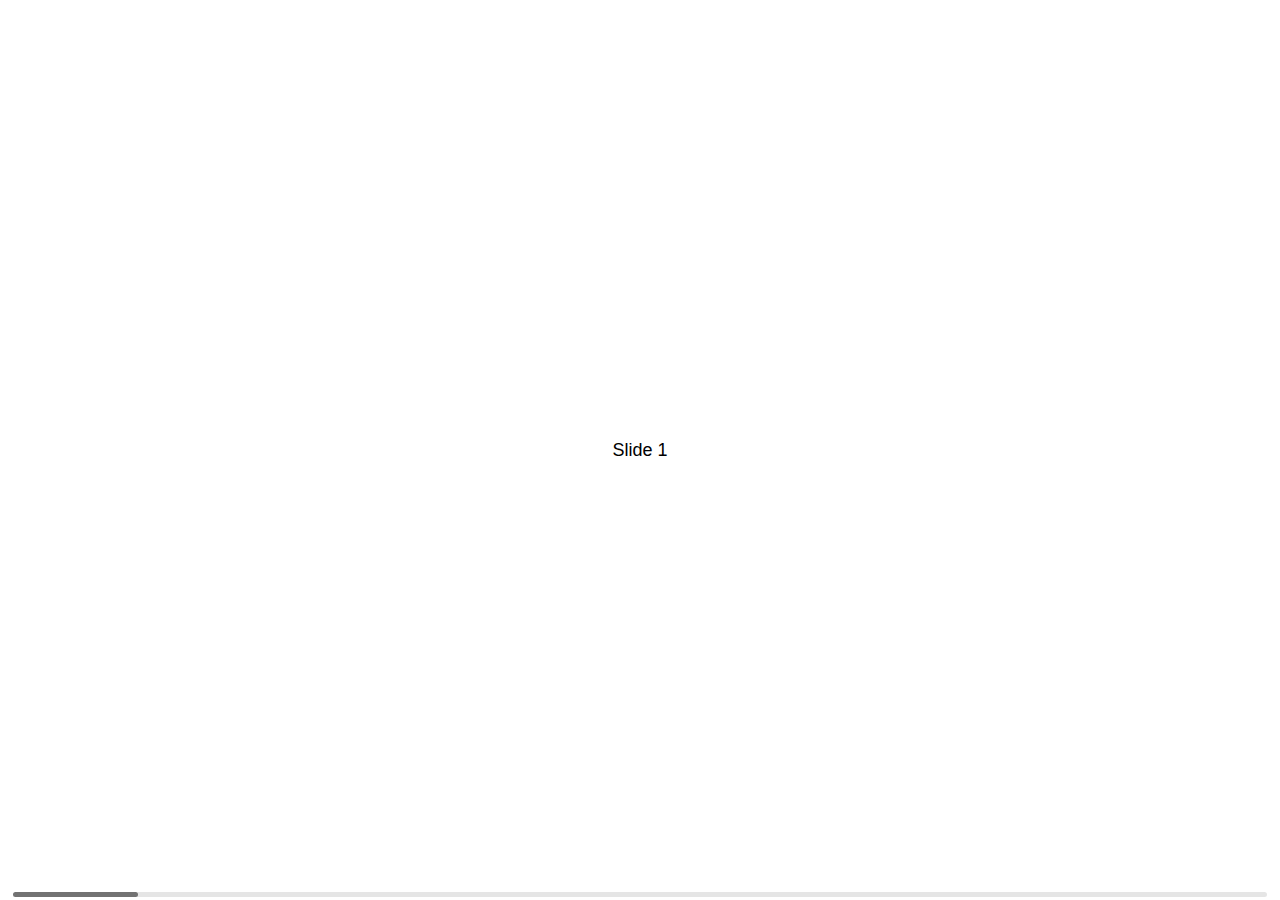
<file: res/demos/080-scrollbar.html>
<!DOCTYPE html>
<html lang="en">
<head>
  <meta charset="utf-8">
  <title>Swiper demo</title>
  <meta name="viewport" content="width=device-width, initial-scale=1, minimum-scale=1, maximum-scale=1">

  <!-- Link Swiper's CSS -->
  <link rel="stylesheet" href="../dist/css/swiper.min.css">

  <!-- Demo styles -->
  <style>
    html, body {
      position: relative;
      height: 100%;
    }
    body {
      background: #eee;
      font-family: Helvetica Neue, Helvetica, Arial, sans-serif;
      font-size: 14px;
      color:#000;
      margin: 0;
      padding: 0;
    }
    .swiper-container {
      width: 100%;
      height: 100%;
    }
    .swiper-slide {
      text-align: center;
      font-size: 18px;
      background: #fff;

      /* Center slide text vertically */
      display: -webkit-box;
      display: -ms-flexbox;
      display: -webkit-flex;
      display: flex;
      -webkit-box-pack: center;
      -ms-flex-pack: center;
      -webkit-justify-content: center;
      justify-content: center;
      -webkit-box-align: center;
      -ms-flex-align: center;
      -webkit-align-items: center;
      align-items: center;
    }
  </style>
</head>
<body>
  <!-- Swiper -->
  <div class="swiper-container">
    <div class="swiper-wrapper">
      <div class="swiper-slide">Slide 1</div>
      <div class="swiper-slide">Slide 2</div>
      <div class="swiper-slide">Slide 3</div>
      <div class="swiper-slide">Slide 4</div>
      <div class="swiper-slide">Slide 5</div>
      <div class="swiper-slide">Slide 6</div>
      <div class="swiper-slide">Slide 7</div>
      <div class="swiper-slide">Slide 8</div>
      <div class="swiper-slide">Slide 9</div>
      <div class="swiper-slide">Slide 10</div>
    </div>
    <!-- Add Scrollbar -->
    <div class="swiper-scrollbar"></div>
  </div>

  <!-- Swiper JS -->
  <script src="../dist/js/swiper.min.js"></script>

  <!-- Initialize Swiper -->
  <script>
    var swiper = new Swiper('.swiper-container', {
      scrollbar: {
        el: '.swiper-scrollbar',
        hide: true,
      },
    });
  </script>
</body>
</html>
</file>
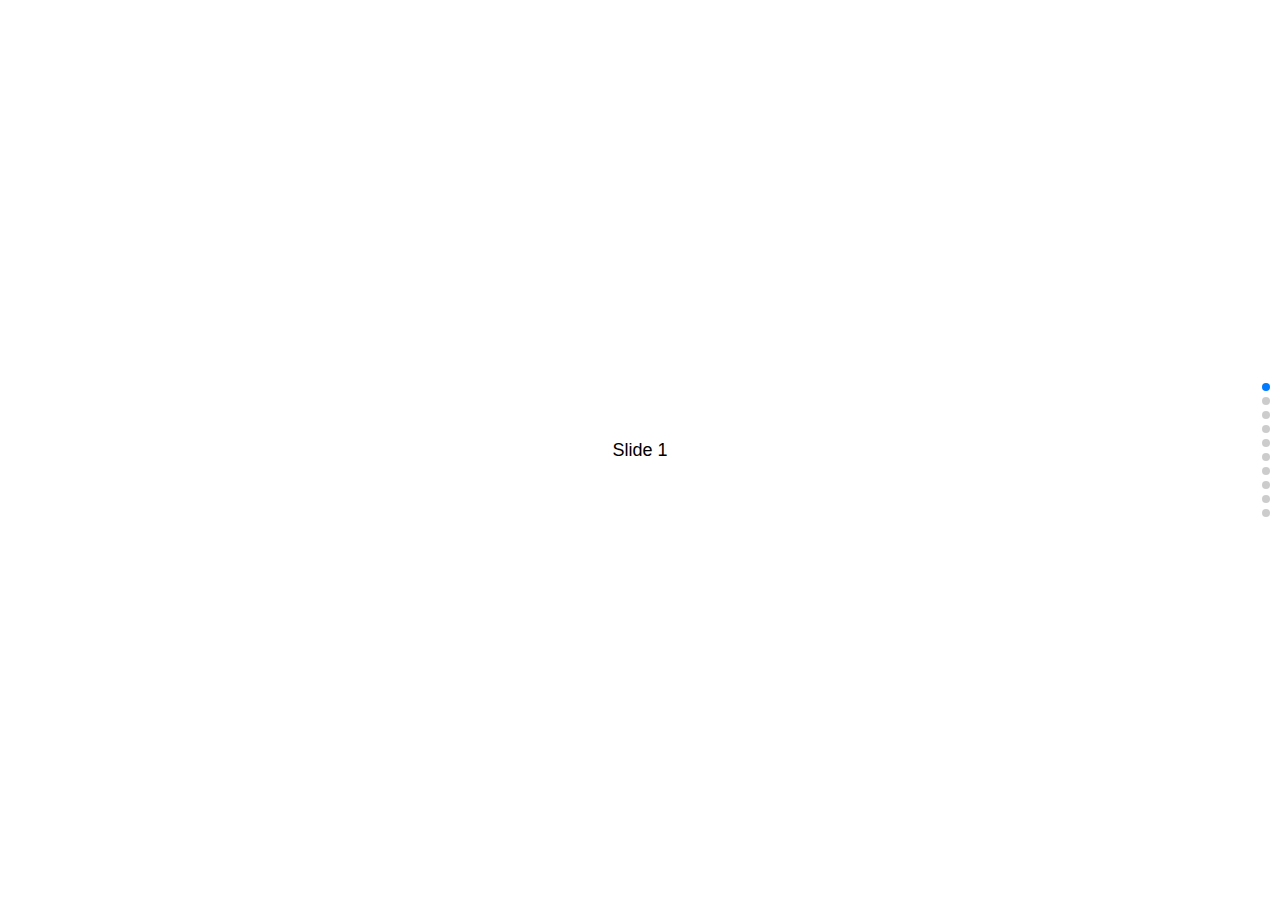
<file: res/demos/090-vertical.html>
<!DOCTYPE html>
<html lang="en">
<head>
  <meta charset="utf-8">
  <title>Swiper demo</title>
  <meta name="viewport" content="width=device-width, initial-scale=1, minimum-scale=1, maximum-scale=1">

  <!-- Link Swiper's CSS -->
  <link rel="stylesheet" href="../dist/css/swiper.min.css">

  <!-- Demo styles -->
  <style>
    html, body {
      position: relative;
      height: 100%;
    }
    body {
      background: #eee;
      font-family: Helvetica Neue, Helvetica, Arial, sans-serif;
      font-size: 14px;
      color:#000;
      margin: 0;
      padding: 0;
    }
    .swiper-container {
      width: 100%;
      height: 100%;
    }
    .swiper-slide {
      text-align: center;
      font-size: 18px;
      background: #fff;

      /* Center slide text vertically */
      display: -webkit-box;
      display: -ms-flexbox;
      display: -webkit-flex;
      display: flex;
      -webkit-box-pack: center;
      -ms-flex-pack: center;
      -webkit-justify-content: center;
      justify-content: center;
      -webkit-box-align: center;
      -ms-flex-align: center;
      -webkit-align-items: center;
      align-items: center;
    }
  </style>
</head>
<body>
  <!-- Swiper -->
  <div class="swiper-container">
    <div class="swiper-wrapper">
      <div class="swiper-slide">Slide 1</div>
      <div class="swiper-slide">Slide 2</div>
      <div class="swiper-slide">Slide 3</div>
      <div class="swiper-slide">Slide 4</div>
      <div class="swiper-slide">Slide 5</div>
      <div class="swiper-slide">Slide 6</div>
      <div class="swiper-slide">Slide 7</div>
      <div class="swiper-slide">Slide 8</div>
      <div class="swiper-slide">Slide 9</div>
      <div class="swiper-slide">Slide 10</div>
    </div>
    <!-- Add Pagination -->
    <div class="swiper-pagination"></div>
  </div>

  <!-- Swiper JS -->
  <script src="../dist/js/swiper.min.js"></script>

  <!-- Initialize Swiper -->
  <script>
    var swiper = new Swiper('.swiper-container', {
      direction: 'vertical',
      pagination: {
        el: '.swiper-pagination',
        clickable: true,
      },
    });
  </script>
</body>
</html>
</file>
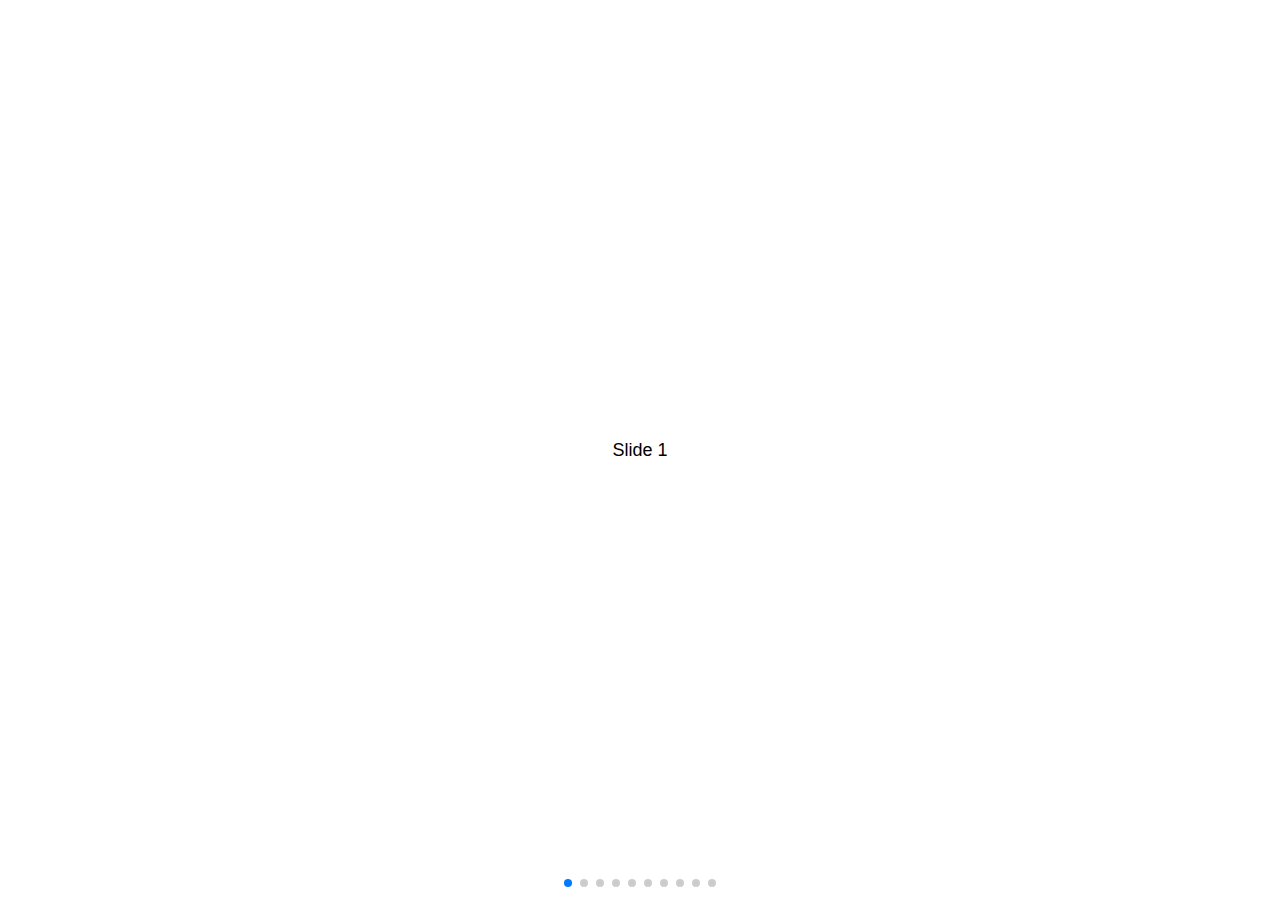
<file: res/demos/100-space-between.html>
<!DOCTYPE html>
<html lang="en">
<head>
  <meta charset="utf-8">
  <title>Swiper demo</title>
  <meta name="viewport" content="width=device-width, initial-scale=1, minimum-scale=1, maximum-scale=1">

  <!-- Link Swiper's CSS -->
  <link rel="stylesheet" href="../dist/css/swiper.min.css">

  <!-- Demo styles -->
  <style>
    html, body {
      position: relative;
      height: 100%;
    }
    body {
      background: #eee;
      font-family: Helvetica Neue, Helvetica, Arial, sans-serif;
      font-size: 14px;
      color:#000;
      margin: 0;
      padding: 0;
    }
    .swiper-container {
      width: 100%;
      height: 100%;
    }
    .swiper-slide {
      text-align: center;
      font-size: 18px;
      background: #fff;

      /* Center slide text vertically */
      display: -webkit-box;
      display: -ms-flexbox;
      display: -webkit-flex;
      display: flex;
      -webkit-box-pack: center;
      -ms-flex-pack: center;
      -webkit-justify-content: center;
      justify-content: center;
      -webkit-box-align: center;
      -ms-flex-align: center;
      -webkit-align-items: center;
      align-items: center;
    }
  </style>
</head>
<body>
  <!-- Swiper -->
  <div class="swiper-container">
    <div class="swiper-wrapper">
      <div class="swiper-slide">Slide 1</div>
      <div class="swiper-slide">Slide 2</div>
      <div class="swiper-slide">Slide 3</div>
      <div class="swiper-slide">Slide 4</div>
      <div class="swiper-slide">Slide 5</div>
      <div class="swiper-slide">Slide 6</div>
      <div class="swiper-slide">Slide 7</div>
      <div class="swiper-slide">Slide 8</div>
      <div class="swiper-slide">Slide 9</div>
      <div class="swiper-slide">Slide 10</div>
    </div>
    <!-- Add Pagination -->
    <div class="swiper-pagination"></div>
  </div>

  <!-- Swiper JS -->
  <script src="../dist/js/swiper.min.js"></script>

  <!-- Initialize Swiper -->
  <script>
    var swiper = new Swiper('.swiper-container', {
      spaceBetween: 30,
      pagination: {
        el: '.swiper-pagination',
        clickable: true,
      },
    });
  </script>
</body>
</html>
</file>
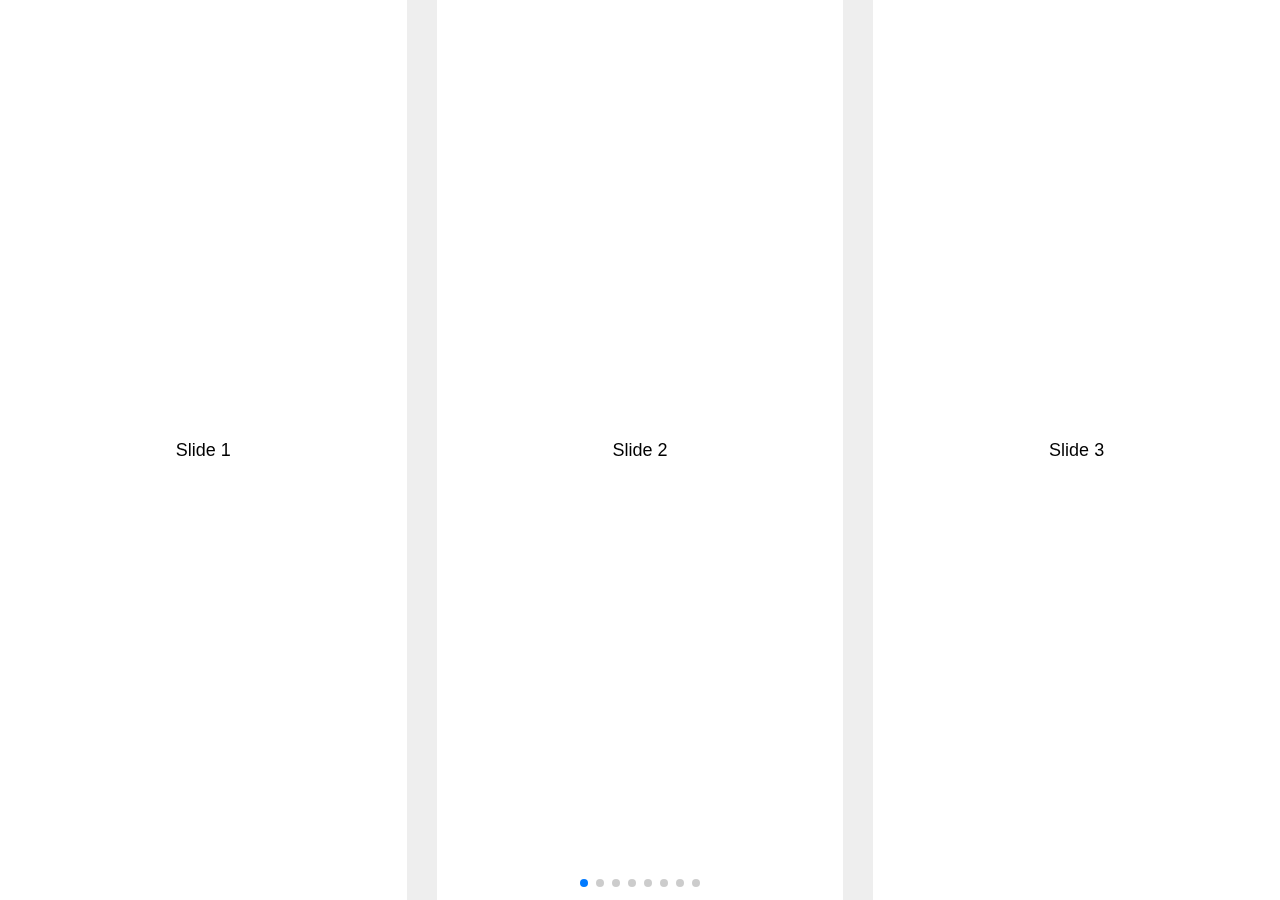
<file: res/demos/110-slides-per-view.html>
<!DOCTYPE html>
<html lang="en">
<head>
  <meta charset="utf-8">
  <title>Swiper demo</title>
  <meta name="viewport" content="width=device-width, initial-scale=1, minimum-scale=1, maximum-scale=1">

  <!-- Link Swiper's CSS -->
  <link rel="stylesheet" href="../dist/css/swiper.min.css">

  <!-- Demo styles -->
  <style>
    html, body {
      position: relative;
      height: 100%;
    }
    body {
      background: #eee;
      font-family: Helvetica Neue, Helvetica, Arial, sans-serif;
      font-size: 14px;
      color:#000;
      margin: 0;
      padding: 0;
    }
    .swiper-container {
      width: 100%;
      height: 100%;
    }
    .swiper-slide {
      text-align: center;
      font-size: 18px;
      background: #fff;

      /* Center slide text vertically */
      display: -webkit-box;
      display: -ms-flexbox;
      display: -webkit-flex;
      display: flex;
      -webkit-box-pack: center;
      -ms-flex-pack: center;
      -webkit-justify-content: center;
      justify-content: center;
      -webkit-box-align: center;
      -ms-flex-align: center;
      -webkit-align-items: center;
      align-items: center;
    }
  </style>
</head>
<body>
  <!-- Swiper -->
  <div class="swiper-container">
    <div class="swiper-wrapper">
      <div class="swiper-slide">Slide 1</div>
      <div class="swiper-slide">Slide 2</div>
      <div class="swiper-slide">Slide 3</div>
      <div class="swiper-slide">Slide 4</div>
      <div class="swiper-slide">Slide 5</div>
      <div class="swiper-slide">Slide 6</div>
      <div class="swiper-slide">Slide 7</div>
      <div class="swiper-slide">Slide 8</div>
      <div class="swiper-slide">Slide 9</div>
      <div class="swiper-slide">Slide 10</div>
    </div>
    <!-- Add Pagination -->
    <div class="swiper-pagination"></div>
  </div>

  <!-- Swiper JS -->
  <script src="../dist/js/swiper.min.js"></script>

  <!-- Initialize Swiper -->
  <script>
    var swiper = new Swiper('.swiper-container', {
      slidesPerView: 3,
      spaceBetween: 30,
      pagination: {
        el: '.swiper-pagination',
        clickable: true,
      },
    });
  </script>
</body>
</html>
</file>
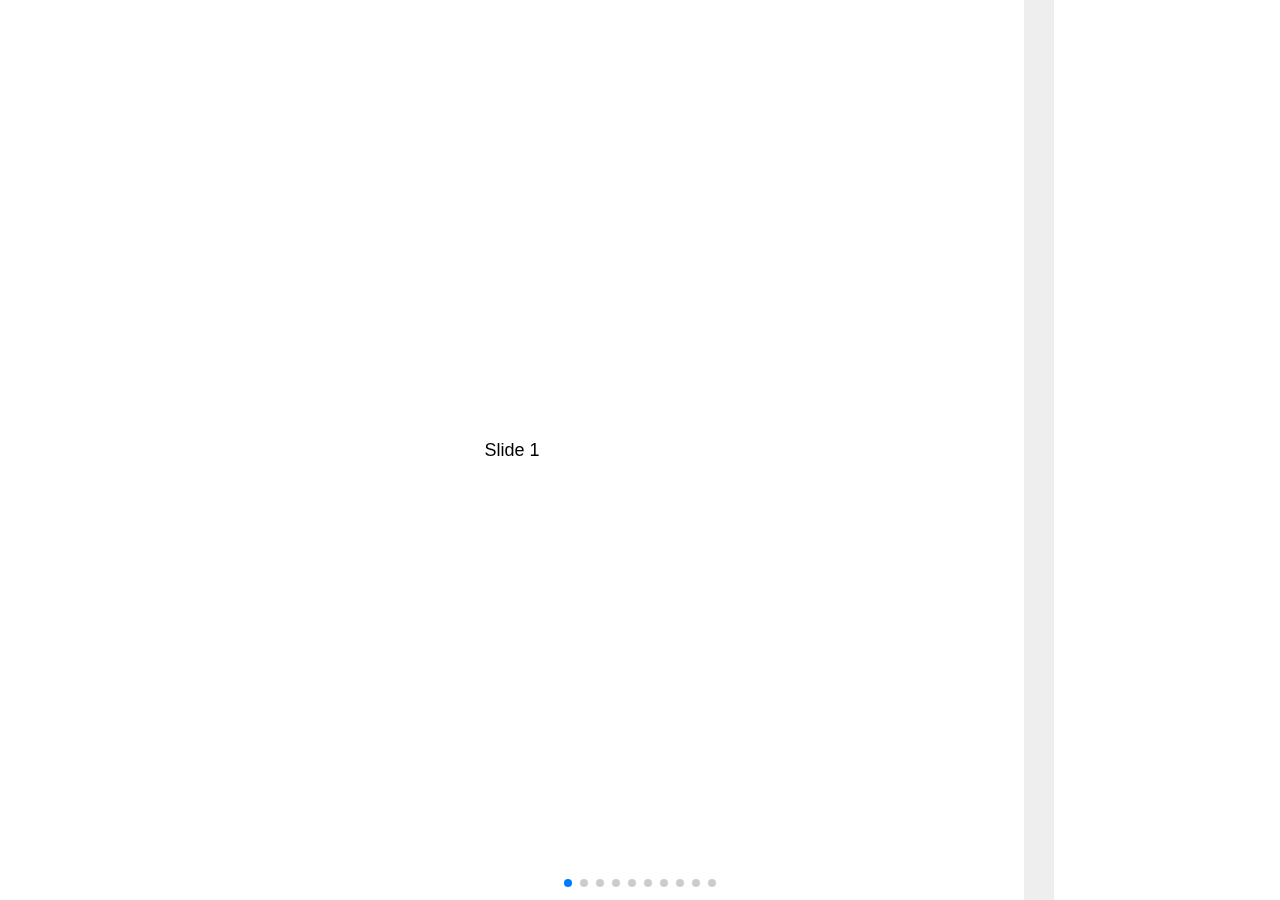
<file: res/demos/120-slides-per-view-auto.html>
<!DOCTYPE html>
<html lang="en">
<head>
  <meta charset="utf-8">
  <title>Swiper demo</title>
  <meta name="viewport" content="width=device-width, initial-scale=1, minimum-scale=1, maximum-scale=1">

  <!-- Link Swiper's CSS -->
  <link rel="stylesheet" href="../dist/css/swiper.min.css">

  <!-- Demo styles -->
  <style>
    html, body {
      position: relative;
      height: 100%;
    }
    body {
      background: #eee;
      font-family: Helvetica Neue, Helvetica, Arial, sans-serif;
      font-size: 14px;
      color:#000;
      margin: 0;
      padding: 0;
    }
    .swiper-container {
      width: 100%;
      height: 100%;
    }
    .swiper-slide {
      text-align: center;
      font-size: 18px;
      background: #fff;
      width: 80%;

      /* Center slide text vertically */
      display: -webkit-box;
      display: -ms-flexbox;
      display: -webkit-flex;
      display: flex;
      -webkit-box-pack: center;
      -ms-flex-pack: center;
      -webkit-justify-content: center;
      justify-content: center;
      -webkit-box-align: center;
      -ms-flex-align: center;
      -webkit-align-items: center;
      align-items: center;
    }
    .swiper-slide:nth-child(2n) {
      width: 60%;
    }
    .swiper-slide:nth-child(3n) {
      width: 40%;
    }
  </style>
</head>
<body>
  <!-- Swiper -->
  <div class="swiper-container">
    <div class="swiper-wrapper">
      <div class="swiper-slide">Slide 1</div>
      <div class="swiper-slide">Slide 2</div>
      <div class="swiper-slide">Slide 3</div>
      <div class="swiper-slide">Slide 4</div>
      <div class="swiper-slide">Slide 5</div>
      <div class="swiper-slide">Slide 6</div>
      <div class="swiper-slide">Slide 7</div>
      <div class="swiper-slide">Slide 8</div>
      <div class="swiper-slide">Slide 9</div>
      <div class="swiper-slide">Slide 10</div>
    </div>
    <!-- Add Pagination -->
    <div class="swiper-pagination"></div>
  </div>

  <!-- Swiper JS -->
  <script src="../dist/js/swiper.min.js"></script>

  <!-- Initialize Swiper -->
  <script>
    var swiper = new Swiper('.swiper-container', {
      slidesPerView: 'auto',
      spaceBetween: 30,
      pagination: {
        el: '.swiper-pagination',
        clickable: true,
      },
    });
  </script>
</body>
</html>
</file>
<file: css/style.css>
@charset "utf-8";
/* CSS Document */

*{
	margin:0;
	padding:0;
}
html,body{
	height:100%;
}
li{
	list-style:none;
}
body{
	font-family:"microsoft yahei";
	background: #fff;
}
#swiper-container-v {
  /*  width: 320px;
    height: 480px;*/
	width: 100%;
	max-width:640px;
    height: 100%;
}  

.swiper-slide-v{
	width:100%;
	height:100%;
	background: -webkit-linear-gradient(top,#595aa0 0,#5d7fd4 30%,#678fe4 53%,#7ba2de 70%,#afcfc8 100%);
	overflow:hidden;
}
.swiper-slide4,.swiper-slide5{
background: -webkit-linear-gradient(top,#7ea5dc 0,#98bbd2 47%,#aecec8 68%,#dbe8ac 100%);
}
.swiper-slide6{
	background: -webkit-linear-gradient(top,#5b317a 0,#7a448e 46%,#a25b85 64%,#cc7478 82%,#e9896e 100%);
}
img{
	display:block;
}
.swiper-pagination-bullet {
width: 6px;
height: 6px;
background: #fff;
opacity: .4;
}
.swiper-pagination-bullet-active {
opacity: 1;
}
@-webkit-keyframes start {
	0%,30% {opacity: 0;-webkit-transform: translate(0,10px);}
	60% {opacity: 1;-webkit-transform: translate(0,0);}
	100% {opacity: 0;-webkit-transform: translate(0,-8px);}
}
@-moz-keyframes start {
	0%,30% {opacity: 0;-moz-transform: translate(0,10px);}
	60% {opacity: 1;-moz-transform: translate(0,0);}
	100% {opacity: 0;-moz-transform: translate(0,-8px);}
}
@keyframes start {
	0%,30% {opacity: 0;transform: translate(0,10px);}
	60% {opacity: 1;transform: translate(0,0);}
	100% {opacity: 0;transform: translate(0,-8px);}
}


@-webkit-keyframes myZoomIn1 {
  0% {
    opacity: 0.4;
    -webkit-transform: scale3d(.4, .4, .4) translate3d(0, 30%, 0);
    transform: scale3d(.4, .4, .4) translate3d(0, 30%, 0);

  }

  100% {
    opacity: 1;
  }
}

@keyframes myZoomIn1 {
  0% {
    opacity: 0.4;
     -webkit-transform: scale3d(.4, .4, .4) translate3d(0, 30%, 0);
    transform: scale3d(.4, .4, .4) translate3d(0, 30%, 0);

  }

  100% {
    opacity: 1;
  }
}

.myZoomIn1 {
  -webkit-animation-name: myZoomIn1;
  animation-name: myZoomIn1;
}

@-webkit-keyframes myZoomIn2 {
  0% {
    opacity: 0.4;
  }

  100% {
    opacity: 1;
	transform: scale3d(1.06, 1.06, 1.06) ;
  }
}

@keyframes myZoomIn2 {
  0% {
    opacity: 0.4;
  }

  100% {
    opacity: 1;
	transform: scale3d(1.06, 1.06, 1.06) ;
  }
}

.myZoomIn2 {
  -webkit-animation-name: myZoomIn2;
  animation-name: myZoomIn2;
}

@-webkit-keyframes myFlip {
  0% {
    opacity: 0.4;
-webkit-transform:perspective(400px) rotate3d(0,1,0,90deg);transform:perspective(400px) rotate3d(0,1,0,90deg);


  }

  100% {
    opacity: 1;
	
  }
}

@keyframes myFlip {
  0% {
    opacity: 0.4;
transform: rotateY(360deg);
    

  }
  100% {
    opacity: 1;

  }
}

.myFlip {
  -webkit-animation-name: myFlip;
  animation-name: myFlip;
}
@-webkit-keyframes myrotateIn{
	0%{-webkit-transform-origin:center;transform-origin:center;-webkit-transform:rotate3d(0,0,1,-250deg) scale3d(.3,.3,.3);transform:rotate3d(0,0,1,-250deg) scale3d(.3,.3,.3);opacity:0;}
	100%{-webkit-transform-origin:center;transform-origin:center;-webkit-transform:none;transform:none;opacity:1;}}
	@keyframes myrotateIn{
	0%{-webkit-transform-origin:center;-ms-transform-origin:center;transform-origin:center;-webkit-transform:rotate3d(0,0,1,-250deg) scale3d(.3,.3,.3);-ms-transform:rotate3d(0,0,1,-250deg) scale3d(.3,.3,.3);transform:rotate3d(0,0,1,-250deg) scale3d(.3,.3,.3);opacity:0;}
	100%{-webkit-transform-origin:center;-ms-transform-origin:center;transform-origin:center;-webkit-transform:none;-ms-transform:none;transform:none;opacity:1;}}
.myrotateIn{-webkit-animation-name:myrotateIn;animation-name:myrotateIn}


@-webkit-keyframes loading{0%{-webkit-transform:rotate(0deg)}100%{-webkit-transform:rotate(360deg)}}
@keyframes loading{0%{-webkit-transform:rotate(0deg)}100%{-webkit-transform:rotate(360deg)}}
.loading{-webkit-animation-name:loading;animation-name:loading}
/*loading*/
.poster_wrap.load {
	height:100%;
background: #e84c3d;
z-index: 100;
background: -webkit-linear-gradient(top,#595aa0 0,#5d7fd4 30%,#678fe4 53%,#7ba2de 70%,#afcfc8 100%);
}
.poster_wrap {
-webkit-transform: translate3d(0,0,0);
-webkit-transition: -webkit-transform .3s linear,opacity .3s linear;
}
.p_loading {
position: absolute;
top: -40px;
left: 0;
right: 0;
bottom: 0;
margin: auto;
width: 100%;
height: 150px;
}
.p_loading_logo {
display: block;
width: 100px;
height: 100px;
background: url(../images/zp_loading_new.png) center top no-repeat;
background-size: 100%;
margin: 0 auto;
-webkit-animation: loading 3s linear infinite;
animation: loading 3s linear infinite;
}
.p_loading_tip {
color: #fff;
font-size: 15px;
text-align: center;
line-height: 25px;
margin-top: 25px;
text-shadow: 1px 1px 1px rgba(0,0,0,.1);
}
/**/
.logo{
	width: 116px;
height: 116px;
margin: 30px auto 0;
position: relative;
background: rgba(255,255,255,.03);
border-radius:100px;
padding:8px 6px 6px 8px;
}
.logo .box1{
width: 98px;
height: 98px;
position: relative;
background: rgba(255,255,255,.03);
border-radius:100px;
padding:10px 8px 8px 10px;
}
.logo .box2{
width: 88px;
height: 88px;
position: relative;
background: rgba(255,255,255,.05);
border-radius:100px;
padding:6px 4px 4px 6px;
}
.logo img{
	width:100%;
	border-radius:100px;
}
.index-top h1{
color: #fff;
text-shadow: 0 0 2px rgba(0,0,0,.1);
font-size: 30px;
font-family: "����";
text-align: center;
line-height: 35px;
margin-top: 100px;
padding: 0 10px;
word-break: break-all;
}
@media screen and (max-height: 480px){
.logo {
margin-top: 20px;
}
.index-top h1{
	margin-top:20px;
}
}
@media screen and (max-height: 568px) and (min-height: 480px){
	.logo {
margin-top: 30px;
}
.index-top h1{
	margin-top:60px;
}
}
.index-top p{
color: #fff;
font-size: 20px;
text-shadow: 0 0 2px rgba(0,0,0,.2);
text-align: center;
line-height: 30px;
margin-top: 10px;
}
.building{
	position: absolute;
bottom: 0;
left: 0;
width: 100%;
height: 262px;
background-image: url(../images/zp_index_bg.png);
background-repeat: no-repeat;
background-size: cover;
}
/**/
.company_intro{
	display: -webkit-box;
display: -webkit-flex;
display: flex;
padding-top: 16%;
}
.company_intro li{
-webkit-box-flex: 1;
-webkit-flex: 1;
flex: 1;
}
.company_intro li .icon{
	width:60px;
	height:60px;
	margin:auto;
	padding:12px;
	border-radius: 100%;
background-color: rgba(255,255,255,.03);
}
.company_intro li .icon i{
	width:60px;
	height:62px;
	display:block;
	background-image:url(../images/p_ico_new.png);
	background-size:100% auto;
	
}
.company_intro .intro2 .icon i{
	background-position:0 -65px;
	
}
.company_intro .intro3 .icon i{
	background-position:0 -130px;
	
}
.company_intro li p{
color: #fff;
font-size: 16px;
line-height: 25px;
text-align: center;
margin-top: 5px;
overflow: hidden;
}
.about_us_tit{
color: #fff;
font-size: 19px;
font-family: "����";
text-shadow: 1px 1px 1px rgba(0,0,0,.1);
line-height: 30px;
padding-bottom: 10px;
margin:25px 25px 0;
}
.about_us_tit_ico {
display: inline-block;
height: 6px;
width: 6px;
background: rgba(255,255,255,.36);
border-radius: 100%;
position: relative;
vertical-align: middle;
margin-right: 5px;
}
.about_us_msg_p{
color: #fff;
font-size: 14px;
line-height: 22px;
display: -webkit-box;
-webkit-line-clamp: 6;
-webkit-box-orient: vertical;
overflow: hidden;
word-break: break-all;
margin:0 25px;
}
@media screen and (min-height: 667px){
	.about_us_msg_p{
		-webkit-line-clamp: 10;
	}
}
/**/
.abus_head {
position: absolute;
top: 40px;
padding-left: 20px;
line-height: 30px;
color: #fff;
font-size: 18px;
font-weight: 400;
}
.welf_bg {
  position: relative;
  width: 320px;
  height: 100%;
  top: 0;
  left: 0;
  right: 0;
  margin: auto;
  z-index: 999;
  background: url(../images/welf_bg.png) center top no-repeat;
  background-size: contain;
  font-family: "����";
}
.one, .two, .thr, .thi, .fiv, .six {
  position: absolute;
  text-align: center;
  color: #fff;
  border-radius: 100%;
}
.one {
  width: 55px;
  height: 55px;
  background: rgba(116,151,230,.35);
  font-size: 14px;
  top: 57px;
  right: 31px;
}
.two {
  width: 52px;
  height: 52px;
  background: rgba(0,0,0,.05);
  font-size: 12px;
  top: 138px;
  right: 98px;
}
.thr {
  width: 55px;
  height: 55px;
  background: rgba(255,255,255,.18);
  font-size: 14px;
  top: 165px;
  left: 86px;
}
.thi {
  width: 78px;
  height: 78px;
  background: rgba(0,0,0,.08);
  font-size: 15px;
  top: 213px;
  left: 141px;
}
.fiv {
  width: 54px;
  height: 54px;
  background: rgba(0,0,0,.04);
  font-size: 14px;
  top: 306px;
  left: 96px;
}
.six {
  width: 60px;
  height: 60px;
  background: rgba(255,255,255,.21);
  font-size: 15px;
  top: 348px;
  right: 26px;
}
.one span, .two span, .thr span, .thi span, .fiv span, .six span {
  display: table-cell;
  vertical-align: middle;
  padding: 0 3px;
  line-height: 18px;
}
.one span{width:55px;height:55px}.two span{width:52px;height:52px}.thr span{width:55px;height:55px}.thi span{width:78px;height:78px;line-height:20px}.fiv span{width:54px;height:54px}.six span{width:60px;height:60px}
/**/
.posit_tit {
  color: #fff;
  font-size: 15px;
  line-height: 20px;
  padding-left: 15px;
  font-family: "����";
  margin: 35px 0 0;
  font-weight: 400;
}
#swiper-container-h{
	position:absolute;
	width:100%;
	top:70px;
	bottom:110px;
	overflow:visible;
}
@media screen and (max-height: 480px){
.posit_list_con {
  top: 60px;
  bottom: 85px;
}
}
#swiper-container-h .swiper-slide{
	float: left;
  height: 100%;
  width:85%;
  position: relative;
  background: #fff;
  border-top: 5px solid #76428e;
  border-radius: 5px 5px 0 0;
	}
.posit_details_head {
  margin: 5px 25px 0;
  border-bottom: 1px solid #eaeaea;
  padding-bottom: 10px;
}
.posit_details_tit {
  color: #76428e;
  font-size: 15px;
  line-height: 28px;
  overflow: hidden;
}
.posit_details_money {
  color: #76428e;
  font-size: 18px;
  line-height: 28px;
  display: block;
  vertical-align: middle;
}
.posit_details_money strong {
  font-size: 20px;
  vertical-align: bottom;
  margin-right: 2px;
  font-weight: 400;
}
.posit_details_tip {
  color: #76428e;
  font-size: 15px;
  line-height: 25px;
}
.job_details {
  margin: 10px 25px;
  padding-bottom: 15px;
}
.job_address {
  color: #333;
  font-size: 12px;
  font-family: "����";
  line-height: 20px;
}
.job_name {
  color: #333;
  font-size: 12px;
  font-family: "����";
  font-weight: 400;
  line-height: 20px;
  word-break: break-all;
}
.job_name_details {
  color: #7ea4dd;
  float: right;
  font-size: 12px;
}
.job_msg {
  line-height: 20px;
  color: #333;
  font-size: 12px;
  font-family: "����";
  display: -webkit-box;
  -webkit-line-clamp: 5;
  -webkit-box-orient: vertical;
  overflow: hidden;
  word-break: break-word;
}
@media screen and (min-height: 667px){
.job_msg {
  -webkit-line-clamp: 9;
}
}
.posit_arrow_bot {
  position: absolute;
  bottom: -4px;
  height: 4px;
  width: 100%;
  background: url(../images/posit_bottom_new.png) repeat-x;
  background-size: 248px auto;
}
.job_btn_con {
  position: absolute;
  bottom: 40px;
  width: 100%;
}
.job_btn_list {
  margin: 0 20px;
  overflow: hidden;
}
.job_btn {
  display: inline-block;
  line-height: 37px;
  font-size: 17px;
  color: #789fdf;
  font-family: "����";
  border: 1px solid #fff;
  border-radius: 16px;
  text-align: center;
  width: 48%;
}
.job_btn.add {
  float: left;
  background: #fff;
  color: #789fdf;
}
.job_btn.tel {
  float: right;
  background: 0 0;
  color: #fff;
}
/**/

.praise_tip {
  line-height: 25px;
  color: #fff;
  font-size: 16px;
  font-family: "����";
  text-align: center;
  margin-top: 8%;
}
.praise_btn {
  display: block;
  line-height: 40px;
  text-align: center;
  background: #fff;
  color: #76428e;
  font-size: 15px;
  margin: 20px 60px 0;
  border-radius: 17px;
}
.praise_btn i {
  position: relative;
  display: inline-block;
  width: 25px;
  height: 25px;
  background-position: -3px -242px;
  vertical-align: middle;
  margin-right: 5px;
}
.logo_ico,  .praise_btn i em, .search_btn i, .p_creat_logo, .posit_tit_ico {
  background: url(../images/p_ico_new.png) no-repeat;
  background-size: 60px auto;
}
.praise_btn i em {
  position: absolute;
  top: 0;
  left: 0;
  display: inline-block;
  width: 25px;
  height: 25px;
  background-position: -3px -242px;
  vertical-align: middle;
  margin-right: 5px;
}

.praise_btn span {
  display: inline-block;
  width: 126px;
}
.praise_share_btn {
  display: block;
  line-height: 40px;
  border-radius: 25px;
  border: 1px solid #fff;
  text-align: center;
  color: #fff;
  font-size: 16px;
  margin: 10px 60px 0;
  font-family: "����";
}
.more_position {
  display: block;
  line-height: 25px;
  text-align: center;
  color: #fff;
  font-size: 15px;
  margin-top: 30px;
  text-shadow: 1px 1px 1px rgba(0,0,0,.1);
}
/**/

.search_posit {
  position: absolute;
  top: 180px;
  height: 43px;
  left: 25px;
  right: 25px;
  overflow: hidden;
  z-index: 8;
}
.search_input_con {
  height: 43px;
  position: relative;
  top: 0;
  left: 0;
  right: 0;
  bottom: 0;
  overflow: hidden;
  z-index: 3;
}
.search_input_details {
  position: relative;
  height: 43px;
  line-height: 43px;
  margin: 0 10px;
  background: #643779;
  overflow: hidden;
  border-radius: 20px;
}
.search_input {
  width: 100%;
  text-align: center;
  position: absolute;
  top: 0;
  left: 0;
  right: 0;
  border: 0;
  background: 0 0;
  color: #fff;
  font-size: 15px;
  font-family: "����";
  margin: 11px 0;
  line-height: 21px;
}

.search_footer_btn {
  display: block;
  line-height: 44px;
  text-align: center;
  color: #fff;
  font-size: 18px;
  border-radius: 20px;
  border: 1px solid #fff;
  position: absolute;
  bottom: 100px;
  left: 22%;
  right: 22%;
}

.search_footer_tip {
  color: #fff;
  font-size: 12px;
  text-align: center;
  font-family: "����";
  line-height: 25px;
  position: absolute;
  width: 100%;
  bottom: 60px;
  opacity: .6;
}

/**/
.arrow-box{
	position: absolute;
bottom: -45px;
left: 0;
right: 0;
margin: 0 auto;
width: 50%;
height: 90px;
border-radius: 100%;
background: rgba(255,255,255,.18);
z-index: 900;
}
#array{
	z-index:999;-webkit-animation: start 1.5s infinite ease-in-out;
	display:block;
	
margin: 15px  auto 0 auto;
width: 20px;
height: 15px;
z-index: 999;
}
</file>
